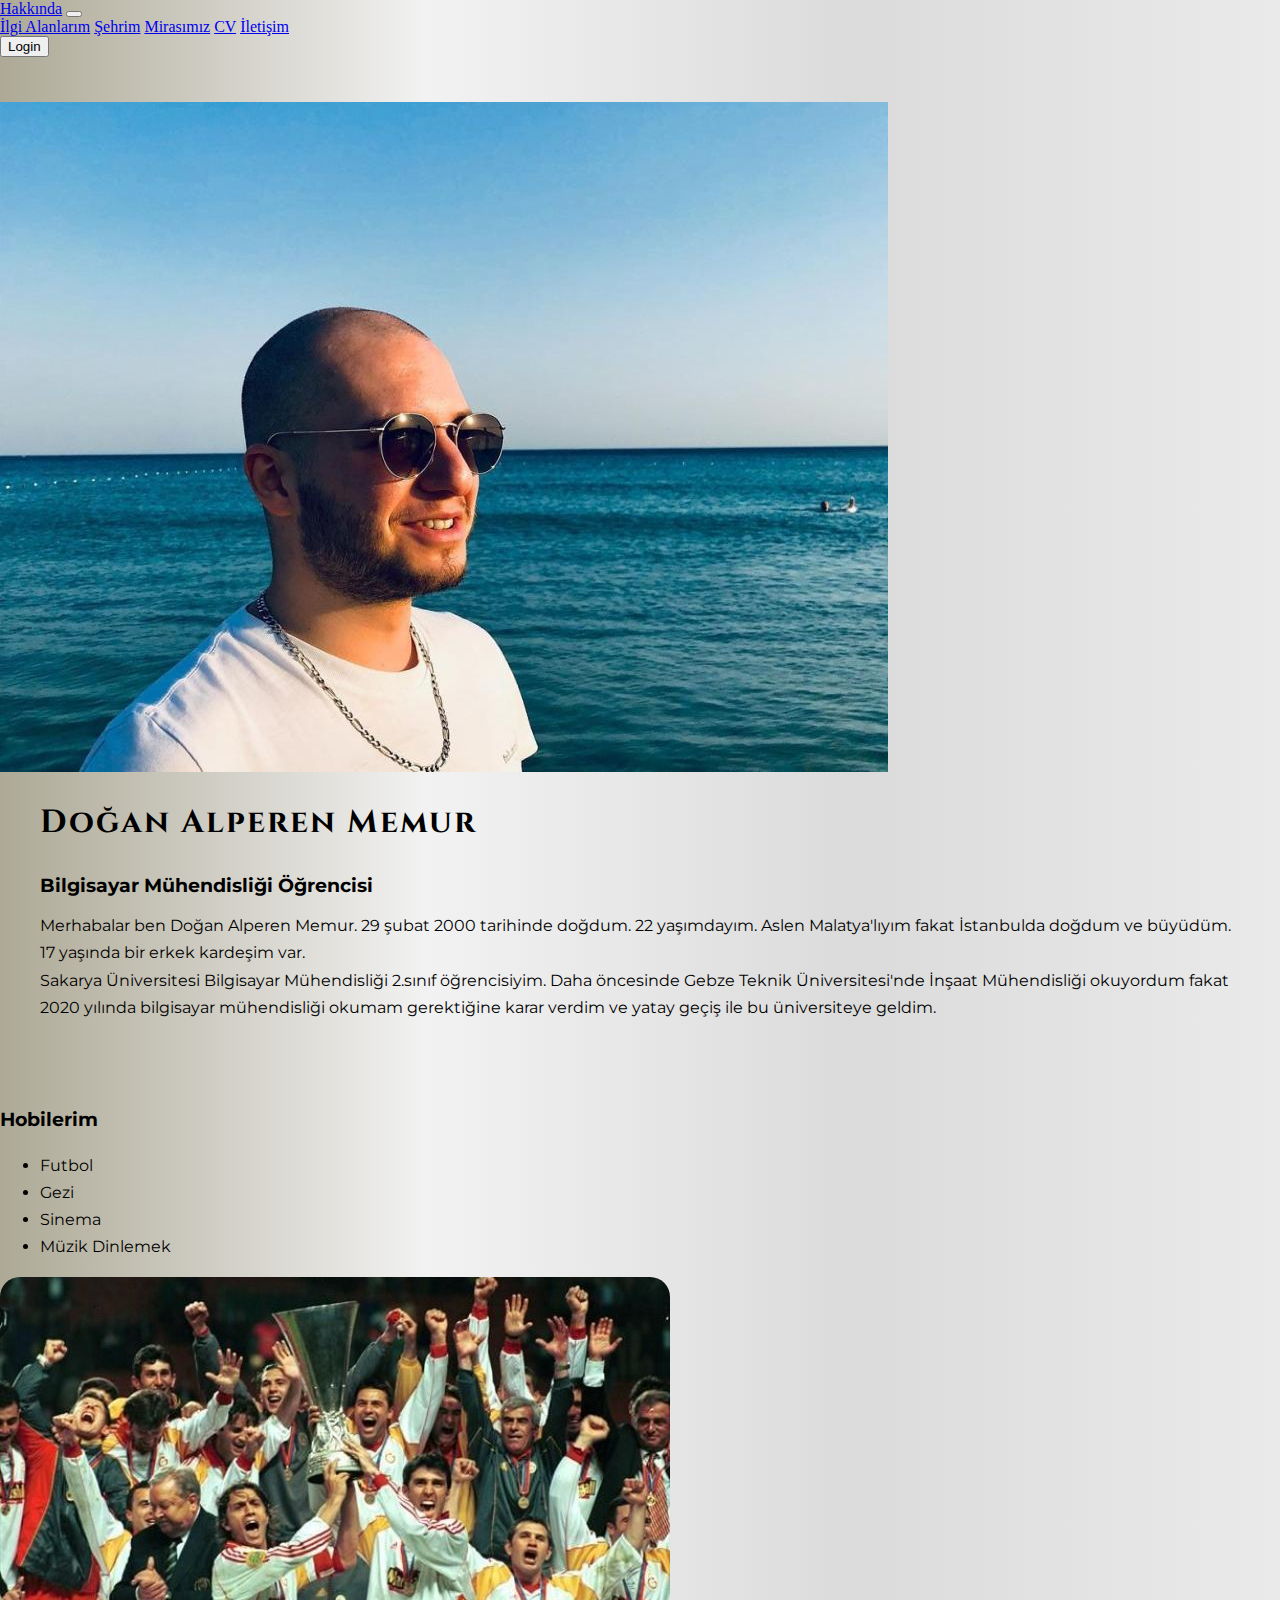
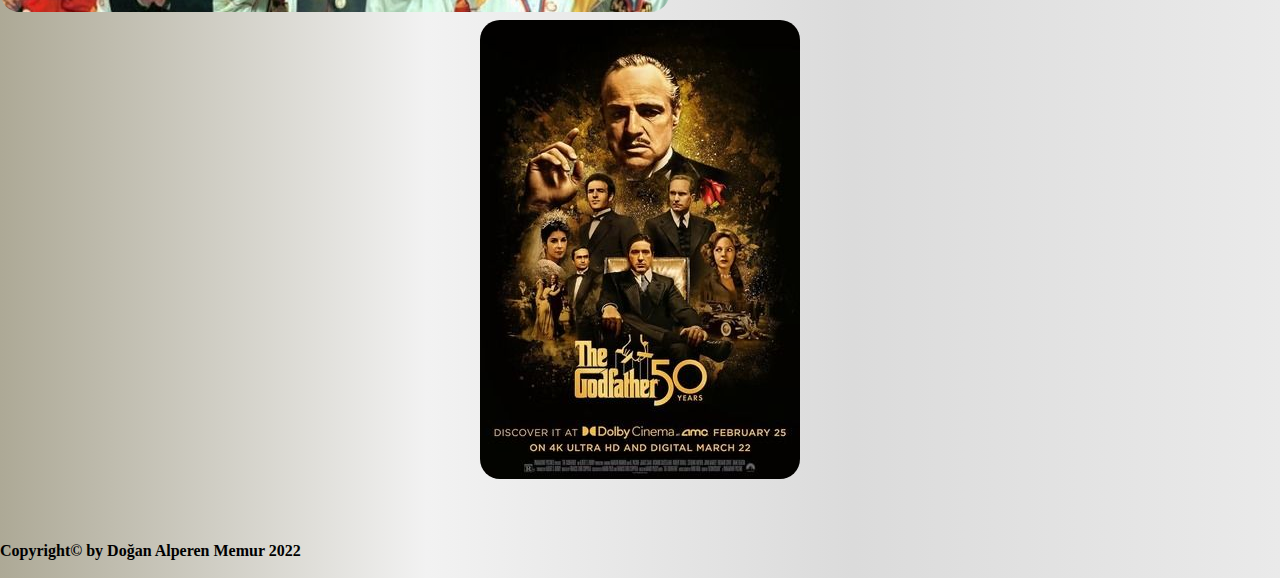
<file: index.html>
<!DOCTYPE html>
<html lang="en">

<head>
    <meta charset="UTF-8">
    <meta http-equiv="X-UA-Compatible" content="IE=edge">
    <meta name="viewport" content="width=device-width, initial-scale=1.0">
    <title>Hakkında</title>
    <!-- Bootstrap bağlantısı -->
    <link href="https://cdn.jsdelivr.net/npm/bootstrap@5.0.2/dist/css/bootstrap.min.css" rel="stylesheet"
        integrity="sha384-EVSTQN3/azprG1Anm3QDgpJLIm9Nao0Yz1ztcQTwFspd3yD65VohhpuuCOmLASjC" crossorigin="anonymous">
    <script src="https://cdn.jsdelivr.net/npm/bootstrap@5.0.2/dist/js/bootstrap.bundle.min.js"
        integrity="sha384-MrcW6ZMFYlzcLA8Nl+NtUVF0sA7MsXsP1UyJoMp4YLEuNSfAP+JcXn/tWtIaxVXM"
        crossorigin="anonymous" defer></script>
    <!-- CSS dosya bağlantısı -->
    <link rel="stylesheet" href="./style.css">

</head>

<!-- Sayfanin görünen kısmı body kısmıdır. Style tag ile inline CSS özelliğini kullandım -->
<body style="background: linear-gradient(to right, #ada996, #f2f2f2, #dbdbdb, #eaeaea);  color:black;">

    <!-- Navigasyon barı Bootstrap kütüphanesinden kullandım -->
    <nav class="navbar navbar-expand-lg navbar-light bg-light">
        <div class="container-fluid">
            <a class="navbar-brand" href="./index.html">Hakkında</a>
            <button class="navbar-toggler" type="button" data-bs-toggle="collapse" data-bs-target="#navbarNavAltMarkup"
                aria-controls="navbarNavAltMarkup" aria-expanded="false" aria-label="Toggle navigation">
                <span class="navbar-toggler-icon"></span>
            </button>
            <div class="collapse navbar-collapse" id="navbarNavAltMarkup">
                <div class="navbar-nav">
                    <a class="nav-link" aria-current="page" href="./ilgialanlarım.html">İlgi Alanlarım</a>
                    <a class="nav-link" href="./sehrim.html">Şehrim</a>
                    <a class="nav-link" href="./mirasımız.html">Mirasımız</a>
                    <a class="nav-link" href="./cv.html">CV</a>
                    <a class="nav-link" href="./iletisim.php">İletişim</a>
                </div>
            </div>
            
            <a href="./login.php"><button class="btn btn-outline-dark" type="submit">Login</button></a>
        </div>
    </nav>

    <!-- Main Tagini her sayfanın içeriğini oluşturerken kullandım. -->
    <!-- Düzenli durması için bootstrap grid systemini kullandım -->
    <!-- Containeri en üst bölümü ayırdım. Diğer sistemleri satır(row) ve sütun(column) olarak belirttim -->
    <!-- Responsive design elde etmek için bazı columnları small(sm) ve medium(md) large(lg) olarak özelleştirdim. -->
    <main class="container aaa" id="index">
        
        <div class="row anasayfa">
            <div class="col-md-4 col-sm-6">
                <!-- Bazı imglarda bootstrap classları kullandım  -->
                <img class="img-thumbnail rounded avatar" src="./Medya/Avatar1.jpg" alt="Avatar">
            </div>
            <div class="col-md-8 col-sm-6 anasayfa__giris">
                <h1>Doğan Alperen Memur</h1>
                <h3>Bilgisayar Mühendisliği Öğrencisi</h3>
                <p>Merhabalar ben Doğan Alperen Memur. 29 şubat 2000 tarihinde doğdum. 22 yaşımdayım. Aslen
                    Malatya'lıyım fakat İstanbulda doğdum ve büyüdüm. 17 yaşında bir erkek kardeşim var.
                </p>
                <p>Sakarya Üniversitesi Bilgisayar Mühendisliği 2.sınıf öğrencisiyim. Daha öncesinde Gebze Teknik
                    Üniversitesi'nde İnşaat Mühendisliği okuyordum fakat 2020 yılında bilgisayar mühendisliği okumam
                    gerektiğine karar verdim ve yatay geçiş ile bu üniversiteye geldim. </p>
            </div>
        </div>

        <div class="row hobi">
            <div class="col hobi__hakkinda">
                <h3>Hobilerim</h3>
                <ul>
                    <li>Futbol</li>
                    <li>Gezi</li>
                    <li>Sinema</li>
                    <li>Müzik Dinlemek</li>
                </ul>
                <img class="img-fluid" src="./Medya/Futbol.jpg" alt="Futbol">
            </div>
            <div class="col hobi__image">
                <img class="img-fluid" src="./Medya/Sinema.jpg" alt="Sinema">

            </div>


        </div>


    </main>

    <!-- Footer -->
    <footer class="bg-light text-center ">
        <p>Copyright© by Doğan Alperen Memur 2022</p>
    </footer>

</body>

</html>
</file>
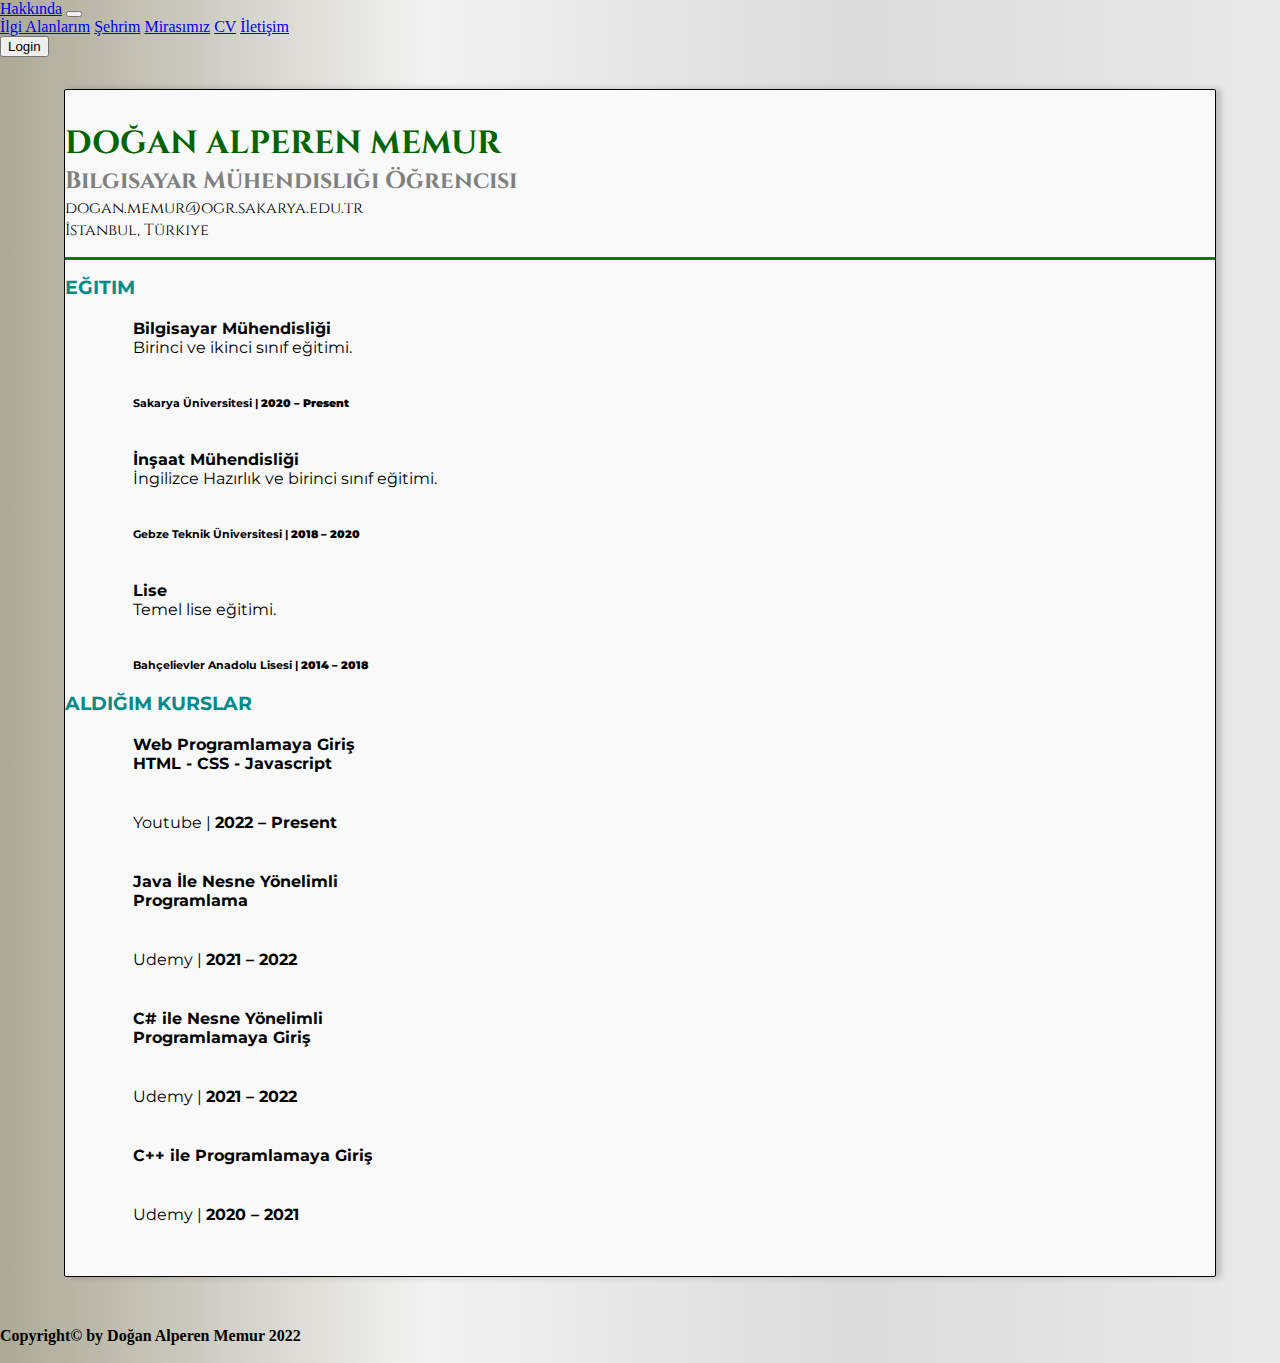
<file: cv.html>
<!DOCTYPE html>
<html lang="en">

<head>
    <meta charset="UTF-8">
    <meta http-equiv="X-UA-Compatible" content="IE=edge">
    <meta name="viewport" content="width=device-width, initial-scale=1.0">
    <title>CV</title>

    <!-- Font u  Google Fonts dan ekliyorum-->
    <!-- NORMALDE FONT CSS DOSYASINDA VAR BURADA DA EKLEMEK İSTEDİM NASIL ÇALIŞTIĞINI GÖRMEK İÇİN  -->
    <link rel="preconnect" href="https://fonts.googleapis.com">
    <link rel="preconnect" href="https://fonts.gstatic.com" crossorigin>
    <link href="https://fonts.googleapis.com/css2?family=Montserrat:wght@400;600;700;800&display=swap" rel="stylesheet">

    <!--Bootstrap 5 -->
    <link href="https://cdn.jsdelivr.net/npm/bootstrap@5.0.2/dist/css/bootstrap.min.css" rel="stylesheet"
        integrity="sha384-EVSTQN3/azprG1Anm3QDgpJLIm9Nao0Yz1ztcQTwFspd3yD65VohhpuuCOmLASjC" crossorigin="anonymous">
    <script src="https://cdn.jsdelivr.net/npm/bootstrap@5.0.2/dist/js/bootstrap.bundle.min.js"
        integrity="sha384-MrcW6ZMFYlzcLA8Nl+NtUVF0sA7MsXsP1UyJoMp4YLEuNSfAP+JcXn/tWtIaxVXM"
        crossorigin="anonymous" defer></script>

    <link rel="stylesheet" href="./style.css">
</head>

<body style="background: linear-gradient(to right, #ada996, #f2f2f2, #dbdbdb, #eaeaea);">

    <!-- SEMANTIC TAG OLARAK KULLANDIKLARIM  -->
    <!-- NAV, MAIN, HEADER, SECTION, FOOTER  -->


    <!-- Navbar -->
    <nav class="navbar navbar-expand-lg navbar-light bg-light">
        <div class="container-fluid">
            <a class="navbar-brand" href="./index.html">Hakkında</a>
            <button class="navbar-toggler" type="button" data-bs-toggle="collapse" data-bs-target="#navbarNavAltMarkup"
                aria-controls="navbarNavAltMarkup" aria-expanded="false" aria-label="Toggle navigation">
                <span class="navbar-toggler-icon"></span>
            </button>
            <div class="collapse navbar-collapse" id="navbarNavAltMarkup">
                <div class="navbar-nav">
                    <a class="nav-link" aria-current="page" href="./ilgialanlarım.html">İlgi Alanlarım</a>
                    <a class="nav-link" href="./sehrim.html">Şehrim</a>
                    <a class="nav-link" href="./mirasımız.html">Mirasımız</a>
                    <a class="nav-link" href="./cv.html">CV</a>
                    <a class="nav-link" href="./iletisim.php">İletişim</a>
                </div>
            </div>

            <a href="./login.php"><button class="btn btn-outline-dark" type="submit">Login</button></a>
        </div>
    </nav>
    <!-- CV yi burada oluşturdum  -->
    <main class="cv">
        <!-- CV nin Baş Kısmı -->
        <header class="container">
            <div class="row">
                <div class="col-md-8 col-md">
                    <h1>Doğan Alperen MEMUR</h1>
                    <h2>Bilgisayar Mühendisliği Öğrencisi</h2>
                </div>
                <div class="col-md-4 col-md">
                    <p>dogan.memur@ogr.sakarya.edu.tr</p>
                    <p>İstanbul, Türkiye</p>
                </div>
            </div>
        </header>

        <!-- CV nin Eğitim bölümü -->
        <section class="container">
            <h3>Eğitim</h3>
            <div class="row">
                <div class="col-md-8 col-md">
                    <h4>Bilgisayar Mühendisliği</h4>
                    <p>Birinci ve ikinci sınıf eğitimi.</p>
                </div>
                <div class="col-md-4 col-md">
                    <h6>Sakarya Üniversitesi | <b>2020 – Present</b></h6>
                </div>
            </div>
            <div class="row">
                <div class="col-md-8 col-md">
                    <h4>İnşaat Mühendisliği</h4>
                    <p>İngilizce Hazırlık ve birinci sınıf eğitimi.</p>
                </div>
                <div class="col-md-4 col-md">
                    <h6>Gebze Teknik Üniversitesi | <b>2018 – 2020</b></h6>
                </div>
            </div>
            <div class="row">
                <div class="col-md-8 col-md">
                    <h4>Lise</h4>
                    <p>Temel lise eğitimi.</p>
                </div>
                <div class="col-md-4 col-md">
                    <h6>Bahçelievler Anadolu Lisesi | <b>2014 – 2018</b></h6>
                </div>
            </div>  
        </section>

        <!-- CV nin Kurs bölümü -->
        <section class="container">
            <h3>Aldığım kurslar</h3>
            <div class="row">
                <div class="col-md-8 col-md">
                    <h4>Web Programlamaya Giriş</h4>
                    <h4>HTML - CSS - Javascript</h4>
                </div>
                <div class="col-md-4 col-md">
                    <p>Youtube | <b>2022 – Present</b></p>
                </div>
            </div>

            <div class="row">
                <div class="col-md-8 col-md">
                    <h4>Java İle Nesne Yönelimli</h4>
                    <h4>Programlama</h4>

                </div>
                <div class="col-md-4 col-md">
                    <p>Udemy | <b>2021 – 2022</b></p>
                </div>
            </div>

            <div class="row">
                <div class="col-md-8 col-md">
                    <h4>C# ile Nesne Yönelimli</h4>
                    <h4>Programlamaya Giriş</h4>
                </div>
                <div class="col-md-4 col-md">
                    <p>Udemy | <b>2021 – 2022</b></p>
                </div>
            </div>

            <div class="row">
                <div class="col-md-8 col-md">
                    <h4>C++ ile Programlamaya Giriş</h4>
                </div>
                <div class="col-md-4 col-md">
                    <p>Udemy | <b>2020 – 2021</b></p>
                </div>
            </div>

        </section>
    </main>

    <!-- Footer -->
    <footer class="bg-light text-center ">
        <p>Copyright© by Doğan Alperen Memur 2022</p>
    </footer>


</body>

</html>
</file>
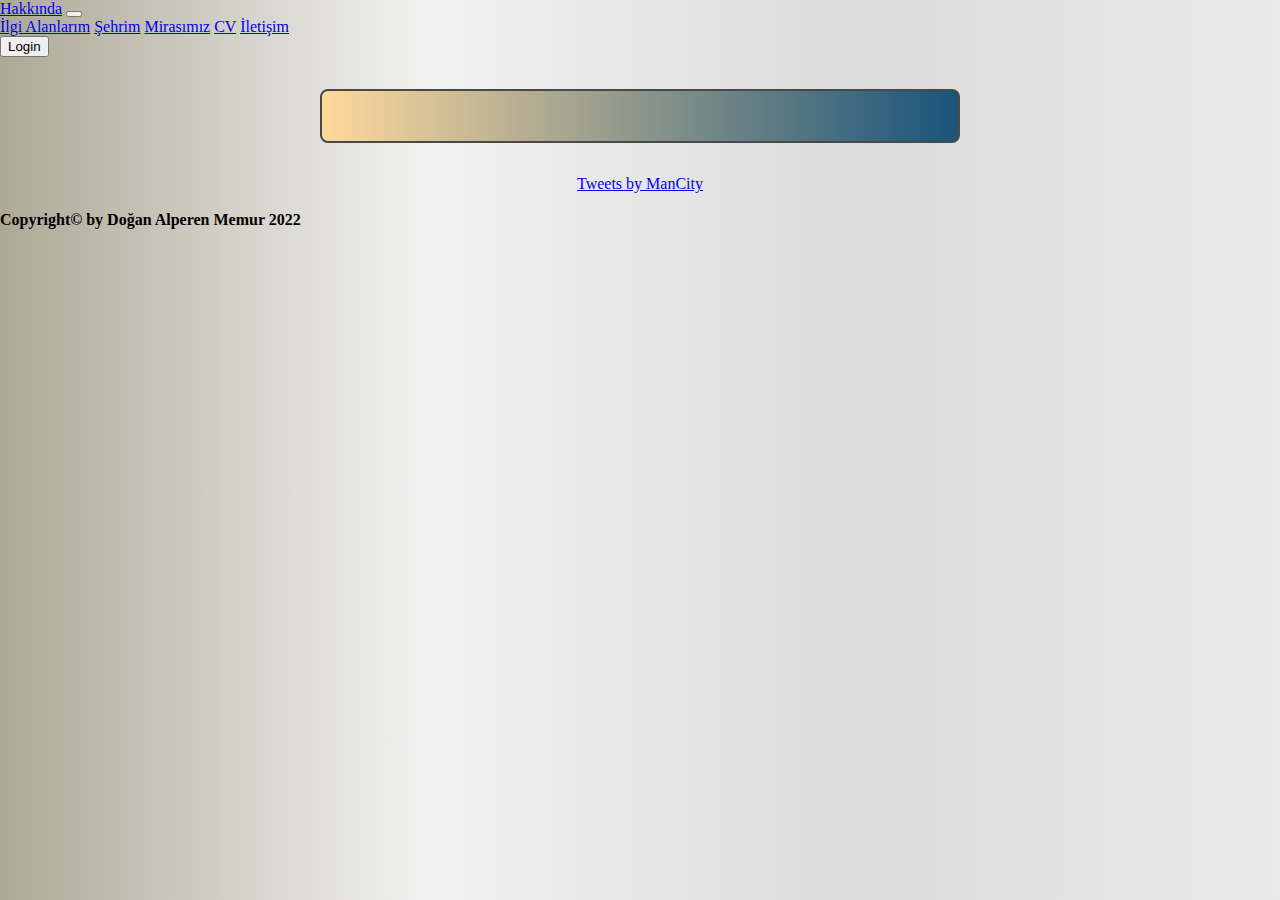
<file: ilgialanlarım.html>
<!DOCTYPE html>
<html lang="en">

<head>
    <meta charset="UTF-8">
    <meta http-equiv="X-UA-Compatible" content="IE=edge">
    <meta name="viewport" content="width=device-width, initial-scale=1.0">
    <title>İlgi Alanlarım</title>

    <link href="https://cdn.jsdelivr.net/npm/bootstrap@5.0.2/dist/css/bootstrap.min.css" rel="stylesheet"
        integrity="sha384-EVSTQN3/azprG1Anm3QDgpJLIm9Nao0Yz1ztcQTwFspd3yD65VohhpuuCOmLASjC" crossorigin="anonymous">
    <script src="https://cdn.jsdelivr.net/npm/bootstrap@5.0.2/dist/js/bootstrap.bundle.min.js"
        integrity="sha384-MrcW6ZMFYlzcLA8Nl+NtUVF0sA7MsXsP1UyJoMp4YLEuNSfAP+JcXn/tWtIaxVXM" crossorigin="anonymous"
        defer></script>

    <link rel="stylesheet" href="./style.css">

</head>

<body style="background: linear-gradient(to right, #ada996, #f2f2f2, #dbdbdb, #eaeaea);">

    <!-- Navbar -->
    <nav class="navbar navbar-expand-lg navbar-light bg-light">
        <div class="container-fluid">
            <a class="navbar-brand" href="./index.html">Hakkında</a>
            <button class="navbar-toggler" type="button" data-bs-toggle="collapse" data-bs-target="#navbarNavAltMarkup"
                aria-controls="navbarNavAltMarkup" aria-expanded="false" aria-label="Toggle navigation">
                <span class="navbar-toggler-icon"></span>
            </button>
            <div class="collapse navbar-collapse" id="navbarNavAltMarkup">
                <div class="navbar-nav">
                    <a class="nav-link" aria-current="page" href="./ilgialanlarım.html">İlgi Alanlarım</a>
                    <a class="nav-link" href="./sehrim.html">Şehrim</a>
                    <a class="nav-link" href="./mirasımız.html">Mirasımız</a>
                    <a class="nav-link" href="./cv.html">CV</a>
                    <a class="nav-link" href="./iletisim.php">İletişim</a>
                </div>
            </div>

            <a href="./login.php"><button class="btn btn-outline-dark" type="submit">Login</button></a>
        </div>
    </nav>

    <!-- Bu main classta öncelikle bootstrap düzenini kullanmak için container class ı atadım -->
    <!-- Ardından row(satır) ve col(sütun) olarak kutu modelini yerleştirdim -->
    <!-- Eğer en üst bölüt ü yani main i container sınıfı olarak vermeseydim, row ve column u kullanamzdım -->
    <main class="container">
        <!-- Hava durumu api ı için Kalıpı burada oluşturdum. API bağlantılarını aşağıda yaptım. -->
        <div class="row" id="hava__durumu">
            <div id="box">
                <h3 id="name"></h3>
                <h2 id="temp"></h2>
                <img id="icon">
                <p id="feelsLike"></p>
                <p id="humidity"></p>
                <p id="wind"></p>
            </div>
        </div>
        <div class="row">
            <!-- c3c5b80bc674b387a57b9126d83ed441 -->

            <!-- Footbal liglerini görüntülemek için APİ kullandım -->
            <!-- APİ sağlayıcısı bana template olarak düzen sunuyordu bende onu kullandım. -->
            <div class="col-xl col-xl-8" id="dashboard">
                <!-- DATA KEY kismi benim API sağlayan siteye kayıt olduktan sonra aldığım keydir. günlük 100 gösterim ile sınırlıdır. -->
                <div id="wg-api-football-standings" data-host="v3.football.api-sports.io" data-league="39" data-team=""
                    data-season="2021" data-key="021f4c507e1bdadb606da988af2f18ae" data-theme=""
                    data-show-errors="false" class="api_football_loader">
                </div>
                <!-- APİ bağlantısını bu scriptten yaptım -->
                <script type="module" src="https://widgets.api-sports.io/football/1.1.8/widget.js">
                </script>
            </div>

            <!-- Twitterdan sevdiğim takımın tweetline ını aldım -->
            <!-- Onlarda widget şekilde bana api hizmeti sundu -->
            <div class="col-xl col-xl-4" id="timeline">
                <!-- href Manchester City takımının source kodu -->
                <a class="twitter-timeline" href="https://twitter.com/ManCity?ref_src=twsrc%5Etfw" data-width="500"
                    data-height="600">Tweets by ManCity</a>
                <script async src="https://platform.twitter.com/widgets.js" charset="utf-8"></script>
            </div>
        </div>
    </main>

    <!-- Footer -->
    <footer class="bg-light text-center ">
        <p>Copyright© by Doğan Alperen Memur 2022</p>
    </footer>


    <script>
        // DOM 
        // Burada Yukarıda Yazdığım havadurumu Şablonun elemanlarına erişim sağlıyorum.
        // hepsine Id ataması yaptığımdan getElementById ile erişimimi variable ile kısaltma yapıyorum(Pratik olsun diye)
        const content = document.getElementById("hava__durumu");
        const box = document.getElementById("box");
        const name = document.getElementById("name");
        const temp = document.getElementById("temp");
        const icon = document.getElementById("icon");
        const feelsLike = document.getElementById("feelsLike");
        const humidity = document.getElementById("humidity");
        const wind = document.getElementById("wind");

        /*Default Location
        Burada yaptığım asyn fonksiyonu default olarak İstanbul verisi ile besliyorum.
        */
        weather('Istanbul');

        /* OpenWeatherMap Api
        kullandım. Bu siteye kayıt olduktan sonra bana verdikleri 
        API access keyi "appid= "olan yere yazdım
        */

        // Async fonksiyon diğer fonksiyonlardan farklı olarak Web Browserların Veri çekmesini beklerken fonksiyonu
        // arkaplanda veri gelene kadar bekletebilmeme yardımcı oluyor.

        async function weather(getWeather) {
            // fetch 
            //Veriyi çekiyorum
            const response = await fetch('https://api.openweathermap.org/data/2.5/weather?q=' + getWeather + '&units=metric&appid=10354683e2e4f6ac503236b20b4719e9');
            // Javascript ile rahat işlem yapabilmek için Veriyi JSON formatına dönüştüroyum.
            const data = await response.json();

            //Veri geldikten sonra ShowCase diye oluşturduğum dosyaya veri aktarıp orada manipüle ediyorum.
            showCase(data);
        }

        //Datayı burada manipule edip yaptığım şablonu burada dolduruyorum.
        function showCase(data) {

            //text context ile html taglerinin içini burdan dolduruyorum.

            // data.name ve data.sys.country benim api dan çektiğin json dosyasında istediğim veriler.
            name.textContent = data.name + " ," + data.sys.country;
            //hava durumu için istediğim veriyi data.main.temp ile çekiyorum sonra .00 (nokta) dan sonraki kısmı yuvarlıyorum.
            temp.textContent = Math.round(data.main.temp) + ' ℃';

            //Api ın sunduğu icon verisini variable a atıyorum.
            const iconUrl = 'https://openweathermap.org/img/wn/' + data.weather[0].icon + '@2x.png';
            // Üstteki variable ı img taginin source dosyasını aktarıyorum => <img src="...">
            icon.setAttribute('src', iconUrl);

            //hissedilen sicakligi data.main.feels_like api indan cekiyorum.
            feelsLike.textContent = "Hissedilen sıcaklık: " + Math.round(data.main.feels_like) + ' ℃';

            //nemi data.main.humidity ve data.wind.speed ise rüzgar olarak apidan çekiyorum.
            humidity.textContent = "Nem seviyesi: " + data.main.humidity + " %";
            wind.textContent = "Rüzgar hızı: " + data.wind.speed + " km/h";

            
            name.setAttribute("style", "font-family: 'Libre Baskerville', serif;");
            temp.setAttribute("style", "font-family: 'Libre Baskerville', serif;");
        }
    </script>

</body>

</html>
</file>
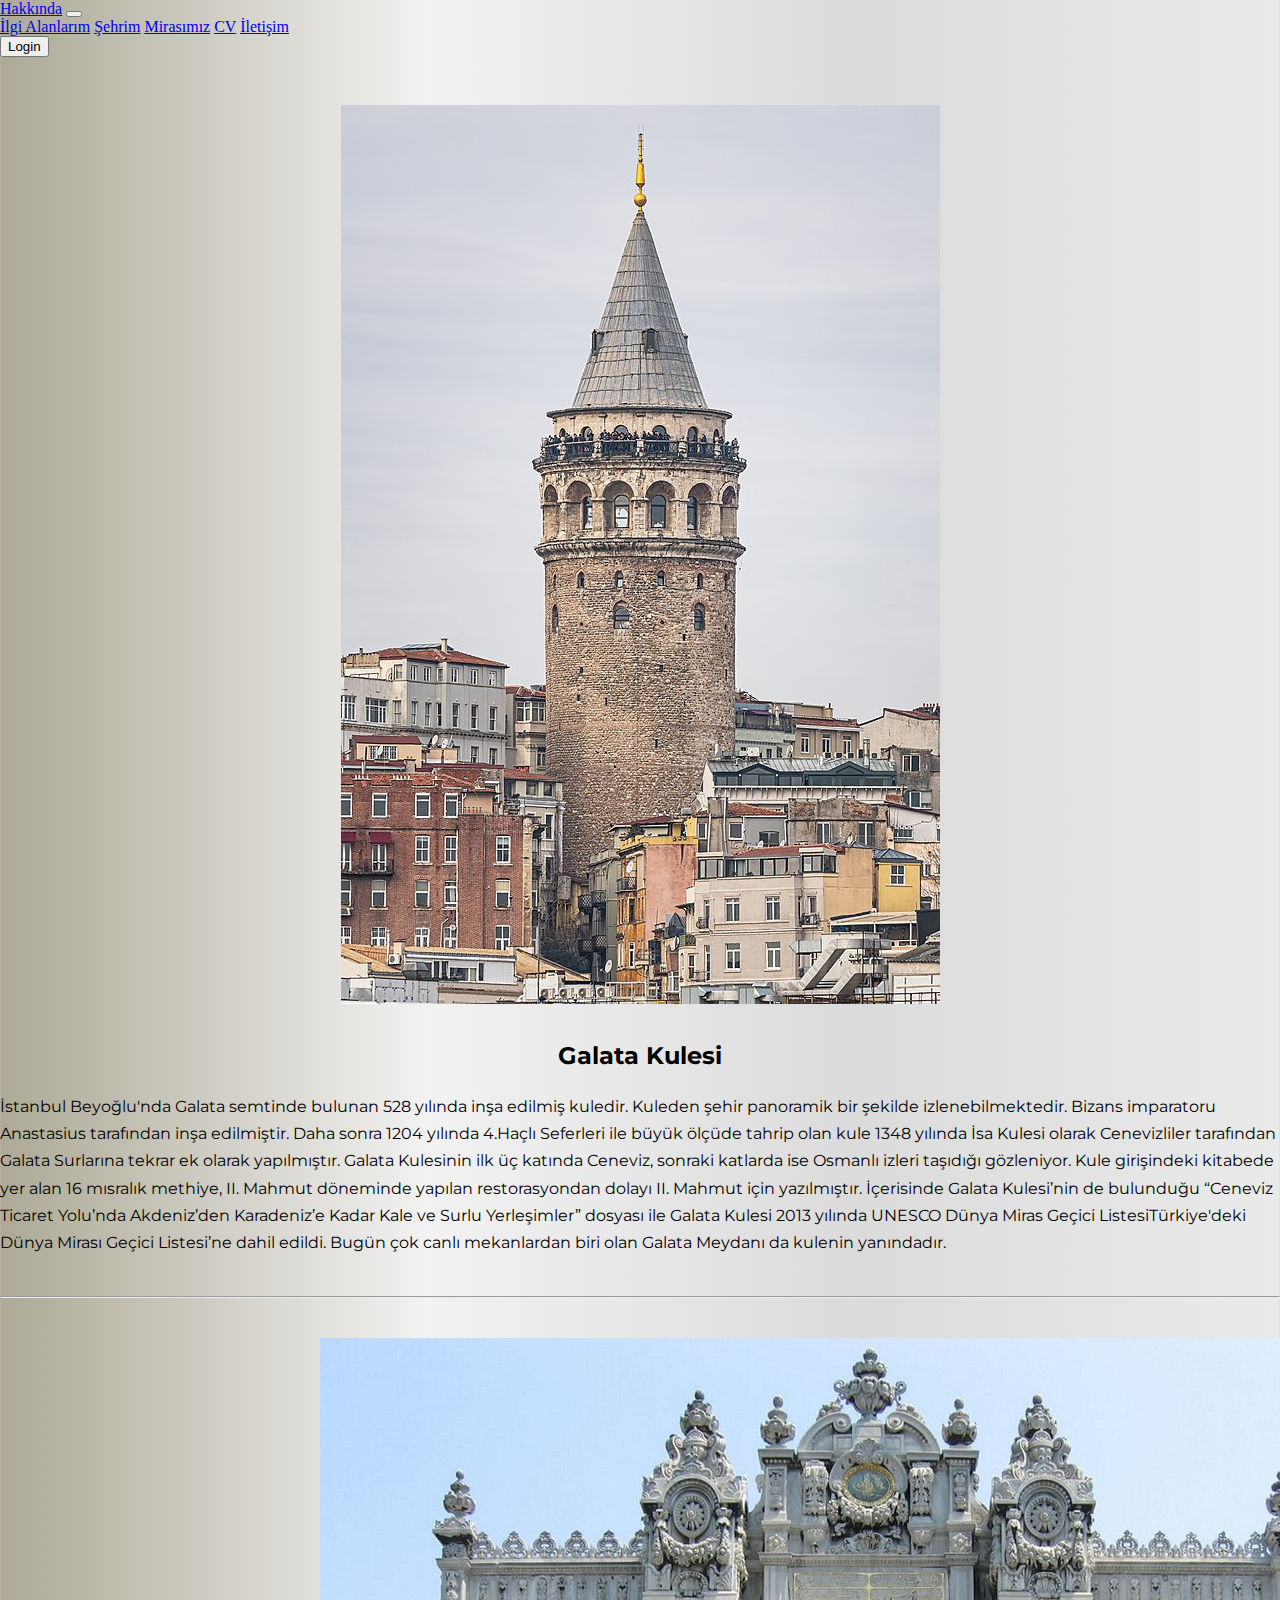
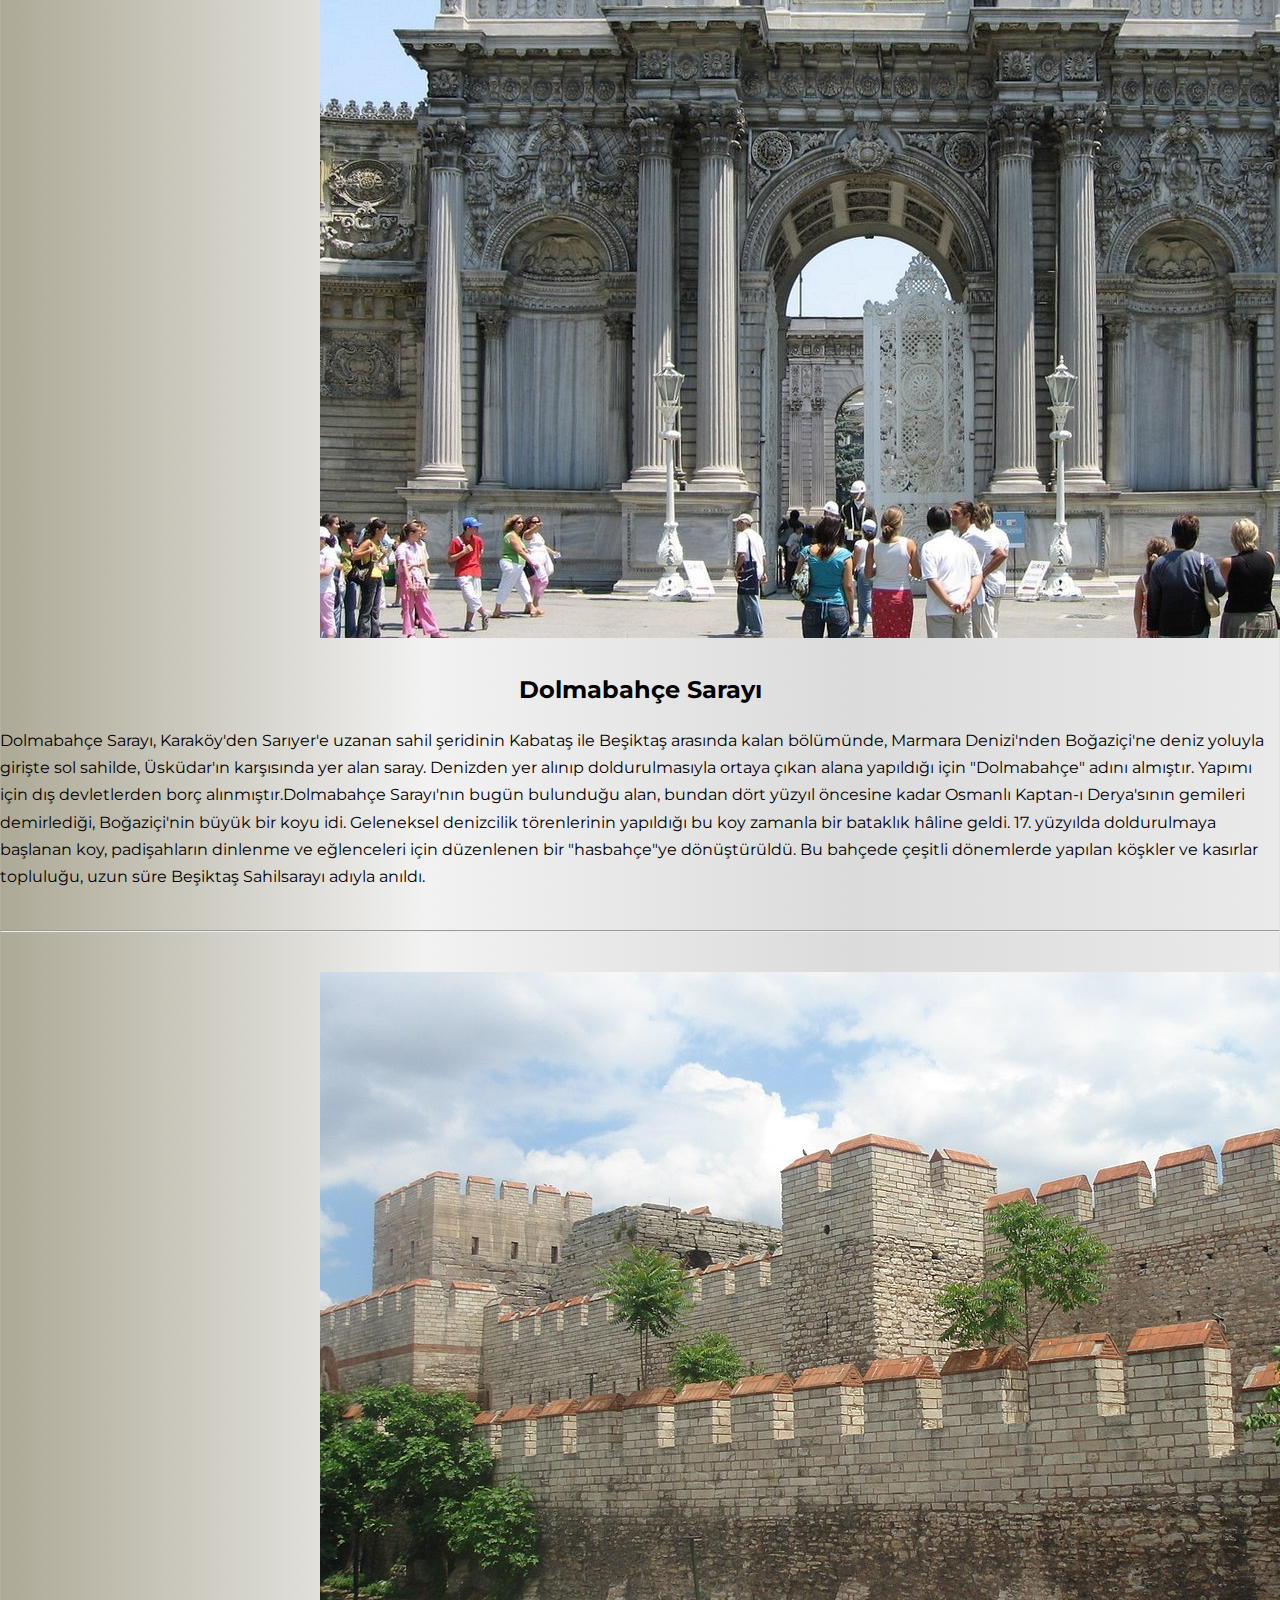
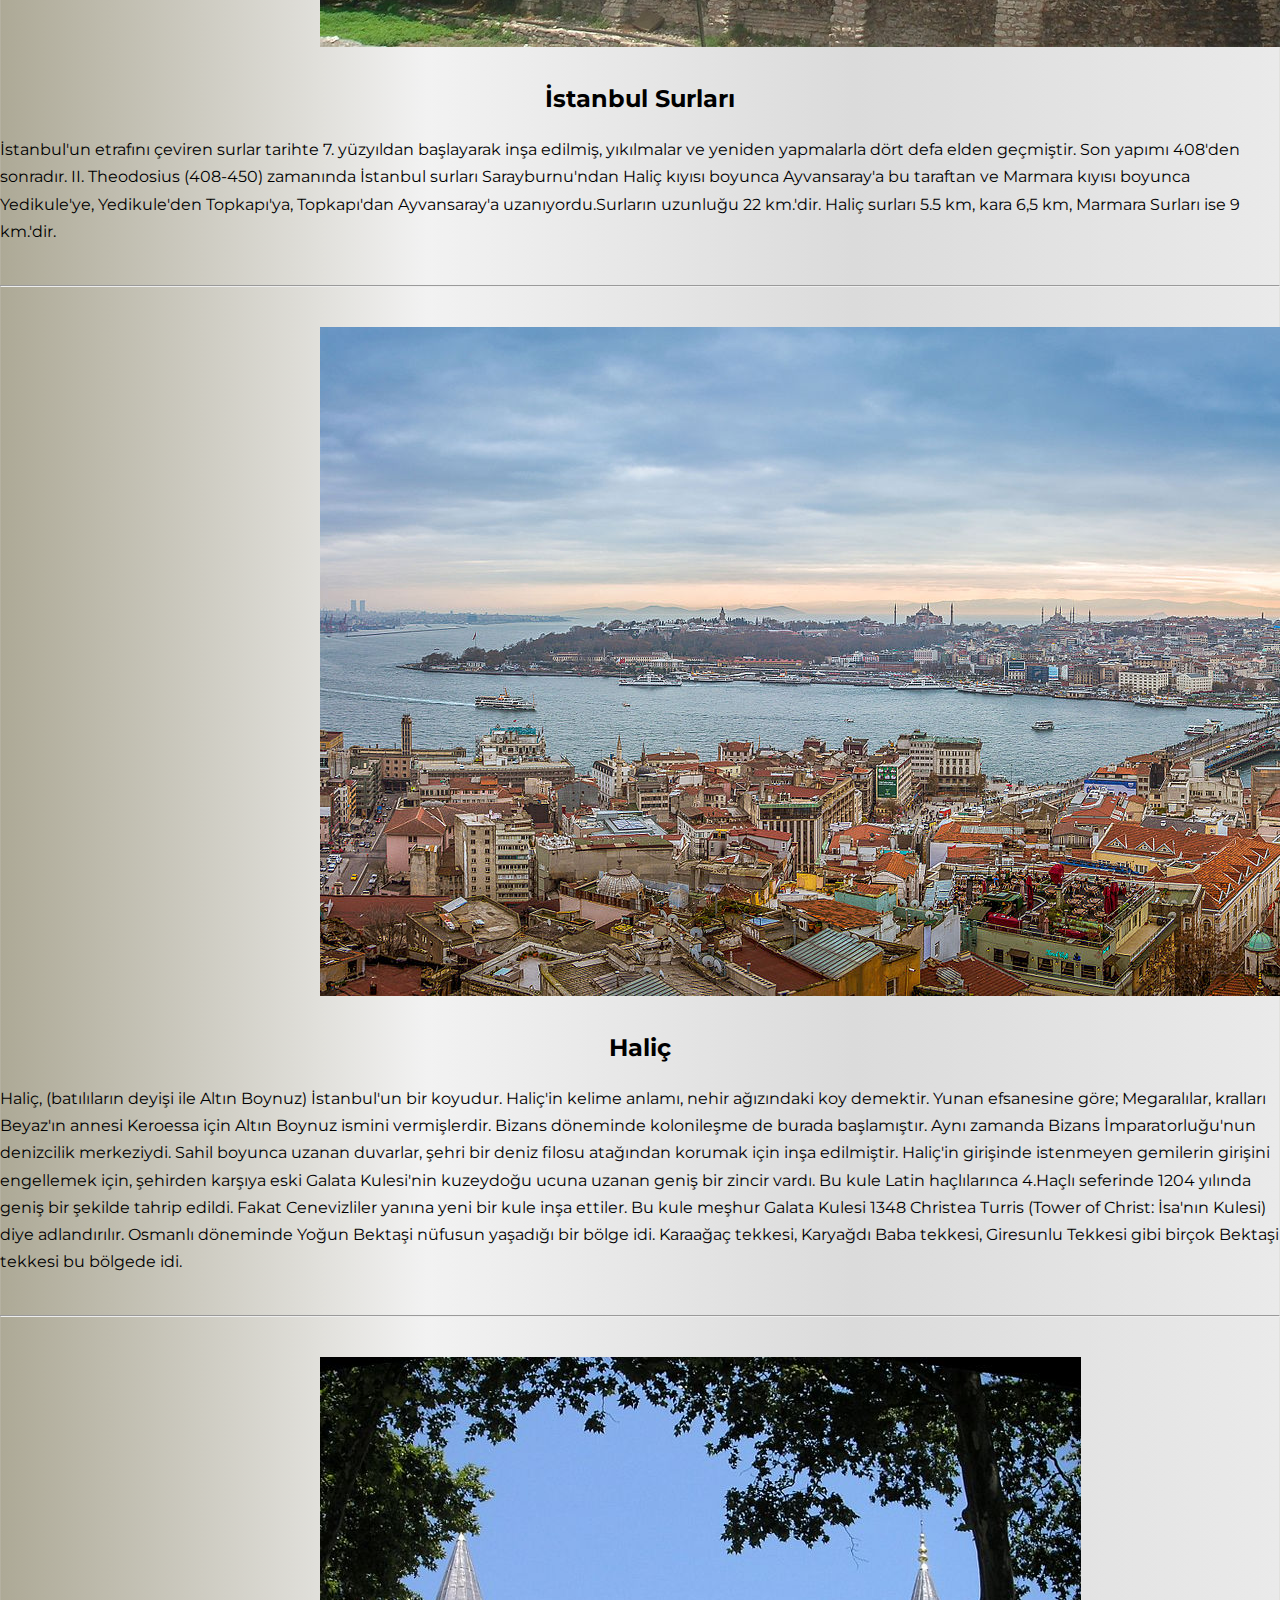
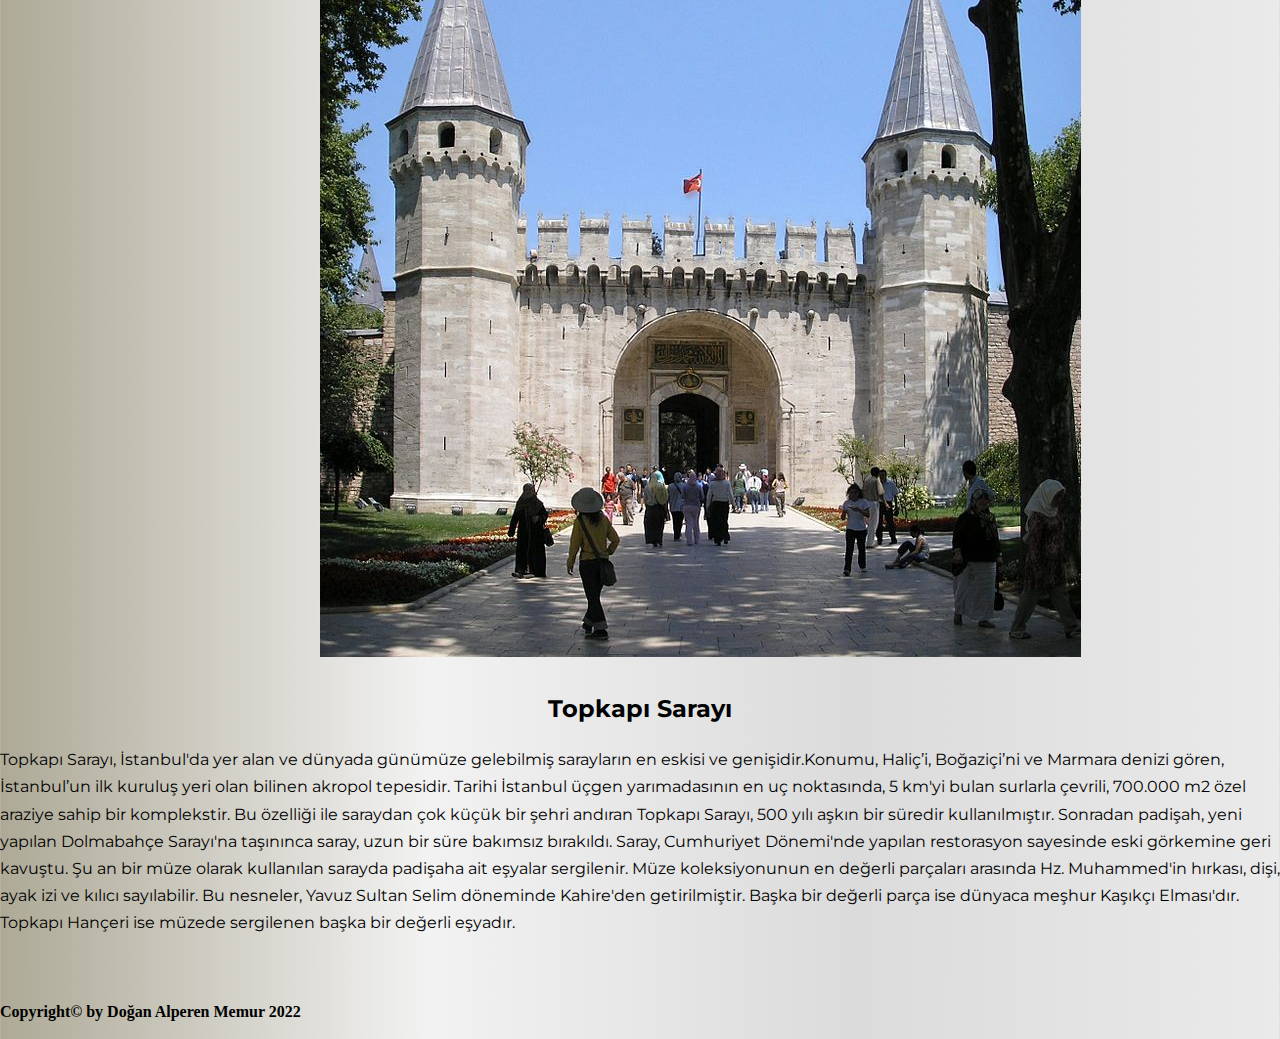
<file: mirasımız.html>
<!DOCTYPE html>
<html lang="en">

<head>
    <meta charset="UTF-8">
    <meta http-equiv="X-UA-Compatible" content="IE=edge">
    <meta name="viewport" content="width=device-width, initial-scale=1.0">
    <title>Mirasımız</title>

    <link href="https://cdn.jsdelivr.net/npm/bootstrap@5.0.2/dist/css/bootstrap.min.css" rel="stylesheet"
        integrity="sha384-EVSTQN3/azprG1Anm3QDgpJLIm9Nao0Yz1ztcQTwFspd3yD65VohhpuuCOmLASjC" crossorigin="anonymous">
    <script src="https://cdn.jsdelivr.net/npm/bootstrap@5.0.2/dist/js/bootstrap.bundle.min.js"
        integrity="sha384-MrcW6ZMFYlzcLA8Nl+NtUVF0sA7MsXsP1UyJoMp4YLEuNSfAP+JcXn/tWtIaxVXM"
        crossorigin="anonymous" defer></script>

    <link rel="stylesheet" href="./style.css">

</head>

<body style="background: linear-gradient(to right, #ada996, #f2f2f2, #dbdbdb, #eaeaea);">

    <!-- KULLANILAN SEMANTİC TAGLER  -->
    <!-- NAV, MAİN, SECTİON, FIGURE, FIGCAPTION ve FOOTER  -->


    <!-- Navbar -->
    <nav class="navbar navbar-expand-lg navbar-light bg-light">
        <div class="container-fluid">
            <a class="navbar-brand" href="./index.html">Hakkında</a>
            <button class="navbar-toggler" type="button" data-bs-toggle="collapse" data-bs-target="#navbarNavAltMarkup"
                aria-controls="navbarNavAltMarkup" aria-expanded="false" aria-label="Toggle navigation">
                <span class="navbar-toggler-icon"></span>
            </button>
            <div class="collapse navbar-collapse" id="navbarNavAltMarkup">
                <div class="navbar-nav">
                    <a class="nav-link" aria-current="page" href="./ilgialanlarım.html">İlgi Alanlarım</a>
                    <a class="nav-link" href="./sehrim.html">Şehrim</a>
                    <a class="nav-link" href="./mirasımız.html">Mirasımız</a>
                    <a class="nav-link" href="./cv.html">CV</a>
                    <a class="nav-link" href="./iletisim.php">İletişim</a>
                </div>
            </div>

            <a href="./login.php"><button class="btn btn-outline-dark" type="submit">Login</button></a>
        </div>
    </nav>

    <!-- Miras tag ini buradan açtım -->
    <div id="miras">
        <!-- Container yapısını sonradan ekledim çünkü default BOOTSTRAP containeriyla biraz oynamak istedim -->
        <main class="container">
            <!-- Galata Kulesi Bölümü  -->
            <!-- Semantic tag olarak section kullandım -->
            <section class="row mirasimiz">
                <!-- İMG leri figure  semantic taginin içinde kullandım. ve altlarına yazı olarak figcaption ekledim -->
                <figure>
                    <img class="d-block w-50" src="./Medya/Galata-Kulesi.jpg" alt="Galata Kulesi">
                    <figcaption>Galata Kulesi</figcaption>
                </figure>
                <p>
                    İstanbul Beyoğlu'nda Galata semtinde bulunan 528 yılında inşa edilmiş kuledir. Kuleden şehir
                    panoramik
                    bir şekilde izlenebilmektedir. Bizans imparatoru Anastasius tarafından inşa edilmiştir. Daha sonra
                    1204
                    yılında 4.Haçlı Seferleri ile büyük ölçüde tahrip olan kule 1348 yılında İsa Kulesi olarak
                    Cenevizliler
                    tarafından Galata Surlarına tekrar ek olarak yapılmıştır. Galata Kulesinin ilk üç katında Ceneviz,
                    sonraki katlarda ise Osmanlı izleri taşıdığı gözleniyor. Kule girişindeki kitabede yer alan 16
                    mısralık
                    methiye, II. Mahmut döneminde yapılan restorasyondan dolayı II. Mahmut için yazılmıştır. İçerisinde
                    Galata Kulesi’nin de bulunduğu “Ceneviz Ticaret Yolu’nda Akdeniz’den Karadeniz’e Kadar Kale ve Surlu
                    Yerleşimler” dosyası ile Galata Kulesi 2013 yılında UNESCO Dünya Miras Geçici ListesiTürkiye'deki
                    Dünya
                    Mirası Geçici Listesi’ne dahil edildi. Bugün çok canlı mekanlardan biri olan Galata Meydanı da
                    kulenin
                    yanındadır.
                </p>

            </section>



            <!-- Düz çizgiyi HR ile çizdim -->
            <hr>


            <!-- Dolmabahçe Sarayı Bölümü -->
            <section class="row mirasimiz">
                <figure>
                    <img class="d-block w-75" src="./Medya/Dolmabahce-Sarayı.jpg" alt="Dolmabahçe Sarayı">
                    <figcaption>Dolmabahçe Sarayı</figcaption>
                </figure>
                <p>
                    Dolmabahçe Sarayı, Karaköy'den Sarıyer'e uzanan sahil şeridinin Kabataş ile Beşiktaş arasında kalan
                    bölümünde, Marmara Denizi'nden Boğaziçi'ne deniz yoluyla girişte sol sahilde, Üsküdar'ın karşısında
                    yer
                    alan saray. Denizden yer alınıp doldurulmasıyla ortaya çıkan alana yapıldığı için "Dolmabahçe" adını
                    almıştır. Yapımı için dış devletlerden borç alınmıştır.Dolmabahçe Sarayı'nın bugün bulunduğu alan,
                    bundan dört yüzyıl öncesine kadar Osmanlı Kaptan-ı Derya'sının gemileri demirlediği, Boğaziçi'nin
                    büyük
                    bir koyu idi. Geleneksel denizcilik törenlerinin yapıldığı bu koy zamanla bir bataklık hâline geldi.
                    17.
                    yüzyılda doldurulmaya başlanan koy, padişahların dinlenme ve eğlenceleri için düzenlenen bir
                    "hasbahçe"ye dönüştürüldü. Bu bahçede çeşitli dönemlerde yapılan köşkler ve kasırlar topluluğu, uzun
                    süre Beşiktaş Sahilsarayı adıyla anıldı.
                </p>



            </section>
            <hr>
            <!-- İstanbul Surları Bölümü -->
            <section class="row mirasimiz">
                <figure>
                    <img class="d-block w-100" src="./Medya/İstanbul-Surları.JPG" alt="İstanbul Surları">
                    <figcaption>İstanbul Surları</figcaption>
                </figure>
                <p>
                    İstanbul'un etrafını çeviren surlar tarihte 7. yüzyıldan başlayarak inşa edilmiş, yıkılmalar ve
                    yeniden
                    yapmalarla dört defa elden geçmiştir. Son yapımı 408'den sonradır. II. Theodosius (408-450)
                    zamanında
                    İstanbul surları Sarayburnu'ndan Haliç kıyısı boyunca Ayvansaray'a bu taraftan ve Marmara kıyısı
                    boyunca
                    Yedikule'ye, Yedikule'den Topkapı'ya, Topkapı'dan Ayvansaray'a uzanıyordu.Surların uzunluğu 22
                    km.'dir.
                    Haliç surları 5.5 km, kara 6,5 km, Marmara Surları ise 9 km.'dir.
                </p>
            </section>
            <hr>
            <!-- Haliç Bölümü -->
            <section class="row mirasimiz">
                <figure>
                    <img class="d-block w-100" src="./Medya/Haliç.jpg" alt="Haliç">
                    <figcaption>Haliç</figcaption>
                </figure>
                <p>
                    Haliç, (batılıların deyişi ile Altın Boynuz) İstanbul'un bir koyudur. Haliç'in kelime anlamı, nehir
                    ağızındaki koy demektir. Yunan efsanesine göre; Megaralılar, kralları Beyaz'ın annesi Keroessa için
                    Altın Boynuz ismini vermişlerdir. Bizans döneminde kolonileşme de burada başlamıştır. Aynı zamanda
                    Bizans İmparatorluğu'nun denizcilik merkeziydi. Sahil boyunca uzanan duvarlar, şehri bir deniz
                    filosu
                    atağından korumak için inşa edilmiştir. Haliç'in girişinde istenmeyen gemilerin girişini engellemek
                    için, şehirden karşıya eski Galata Kulesi'nin kuzeydoğu ucuna uzanan geniş bir zincir vardı. Bu kule
                    Latin haçlılarınca 4.Haçlı seferinde 1204 yılında geniş bir şekilde tahrip edildi. Fakat
                    Cenevizliler
                    yanına yeni bir kule inşa ettiler. Bu kule meşhur Galata Kulesi 1348 Christea Turris (Tower of
                    Christ:
                    İsa'nın Kulesi) diye adlandırılır. Osmanlı döneminde Yoğun Bektaşi nüfusun yaşadığı bir bölge idi.
                    Karaağaç tekkesi, Karyağdı Baba tekkesi, Giresunlu Tekkesi gibi birçok Bektaşi tekkesi bu bölgede
                    idi.
                </p>



            </section>
            <hr>
            <!-- Topkapı Sarayı Bölümü -->
            <section class="row mirasimiz">
                <figure>
                    <img class="d-block w-75" src="./Medya/Topkapı-Sarayı.jpg" alt="Topkapı Sarayı">
                    <figcaption>Topkapı Sarayı</figcaption>
                </figure>
                <p>
                    Topkapı Sarayı, İstanbul'da yer alan ve dünyada günümüze gelebilmiş sarayların en eskisi ve
                    genişidir.Konumu, Haliç’i, Boğaziçi’ni ve Marmara denizi gören, İstanbul’un ilk kuruluş yeri olan
                    bilinen akropol tepesidir. Tarihi İstanbul üçgen yarımadasının en uç noktasında, 5 km'yi bulan
                    surlarla
                    çevrili, 700.000 m2 özel araziye sahip bir komplekstir. Bu özelliği ile saraydan çok küçük bir şehri
                    andıran Topkapı Sarayı, 500 yılı aşkın bir süredir kullanılmıştır. Sonradan padişah, yeni yapılan
                    Dolmabahçe Sarayı'na taşınınca saray, uzun bir süre bakımsız bırakıldı. Saray, Cumhuriyet Dönemi'nde
                    yapılan restorasyon sayesinde eski görkemine geri kavuştu. Şu an bir müze olarak kullanılan sarayda
                    padişaha ait eşyalar sergilenir. Müze koleksiyonunun en değerli parçaları arasında Hz. Muhammed'in
                    hırkası, dişi, ayak izi ve kılıcı sayılabilir. Bu nesneler, Yavuz Sultan Selim döneminde Kahire'den
                    getirilmiştir. Başka bir değerli parça ise dünyaca meşhur Kaşıkçı Elması'dır. Topkapı Hançeri ise
                    müzede
                    sergilenen başka bir değerli eşyadır.
                </p>


            </section>
        </main>

    </div>

    <!-- Footer -->
    <footer class="bg-light text-center ">
        <p>Copyright© by Doğan Alperen Memur 2022</p>
    </footer>

</body>

</html>
</file>
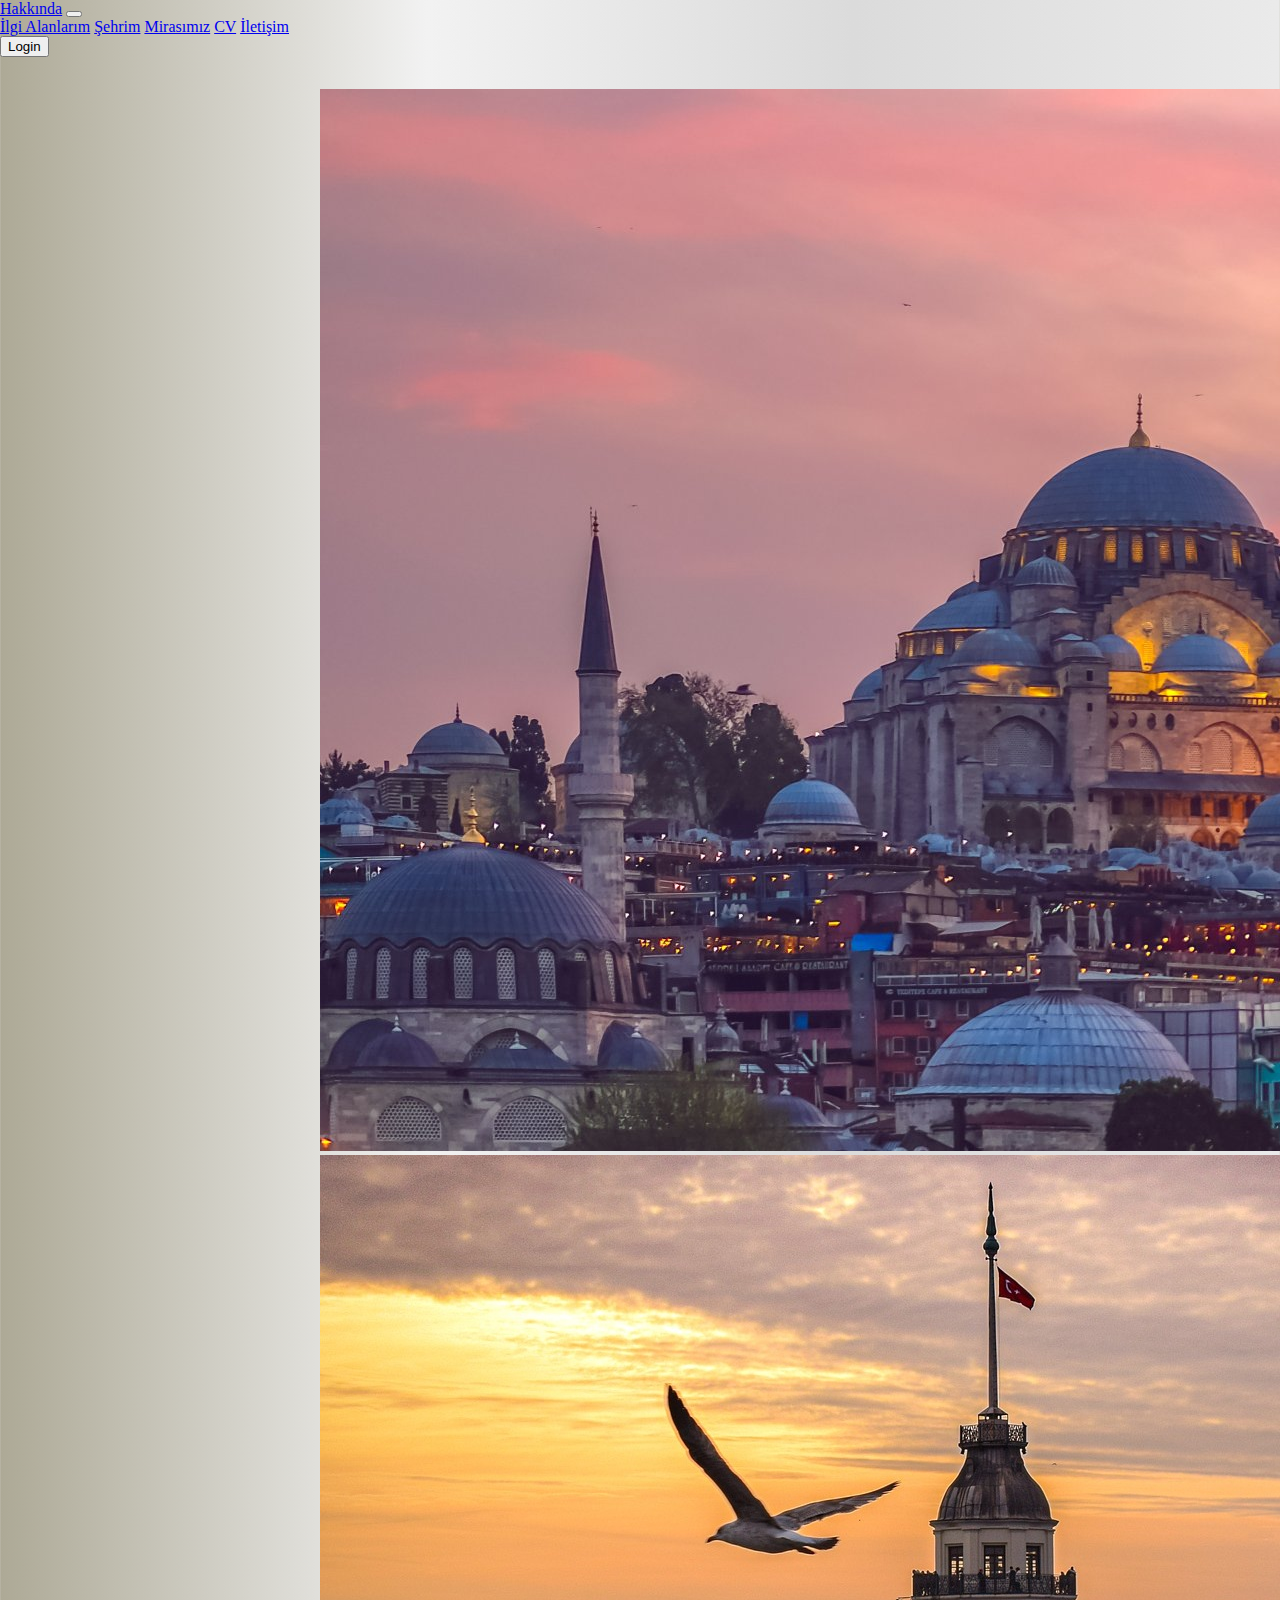
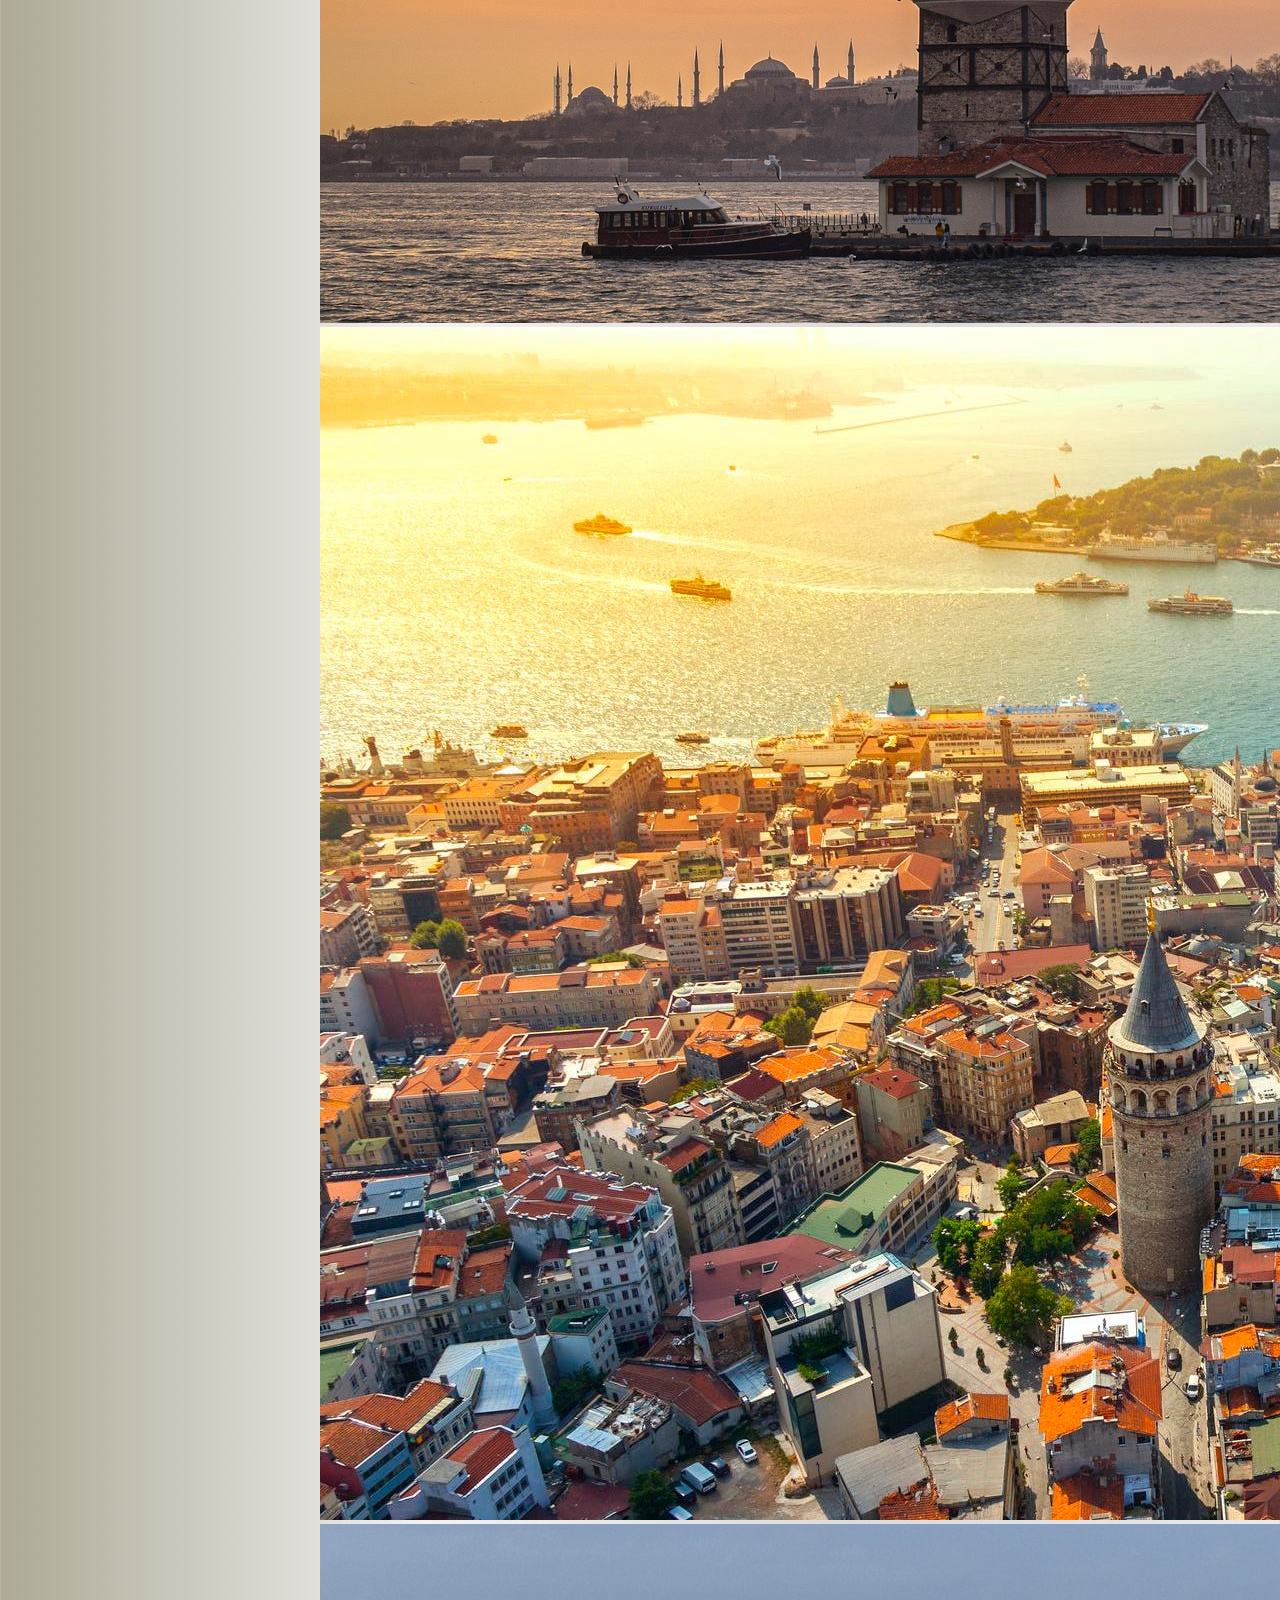
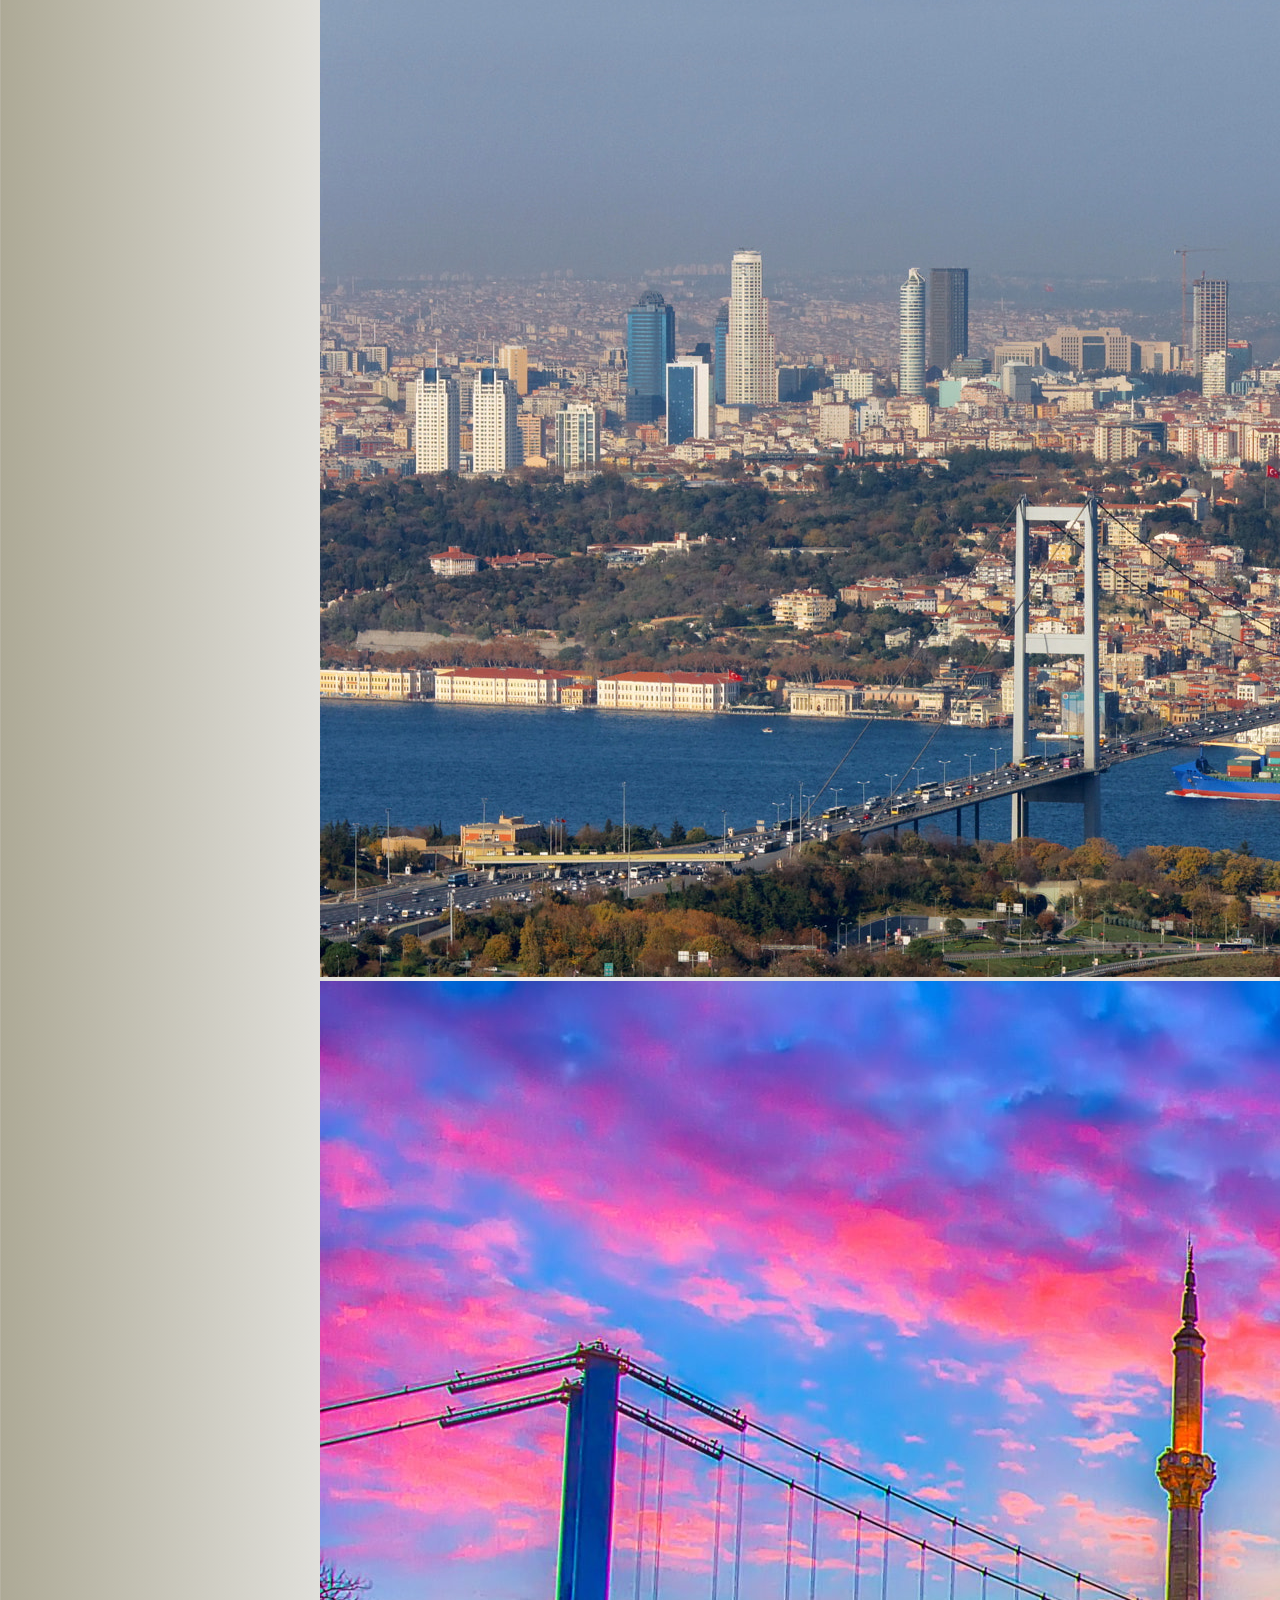
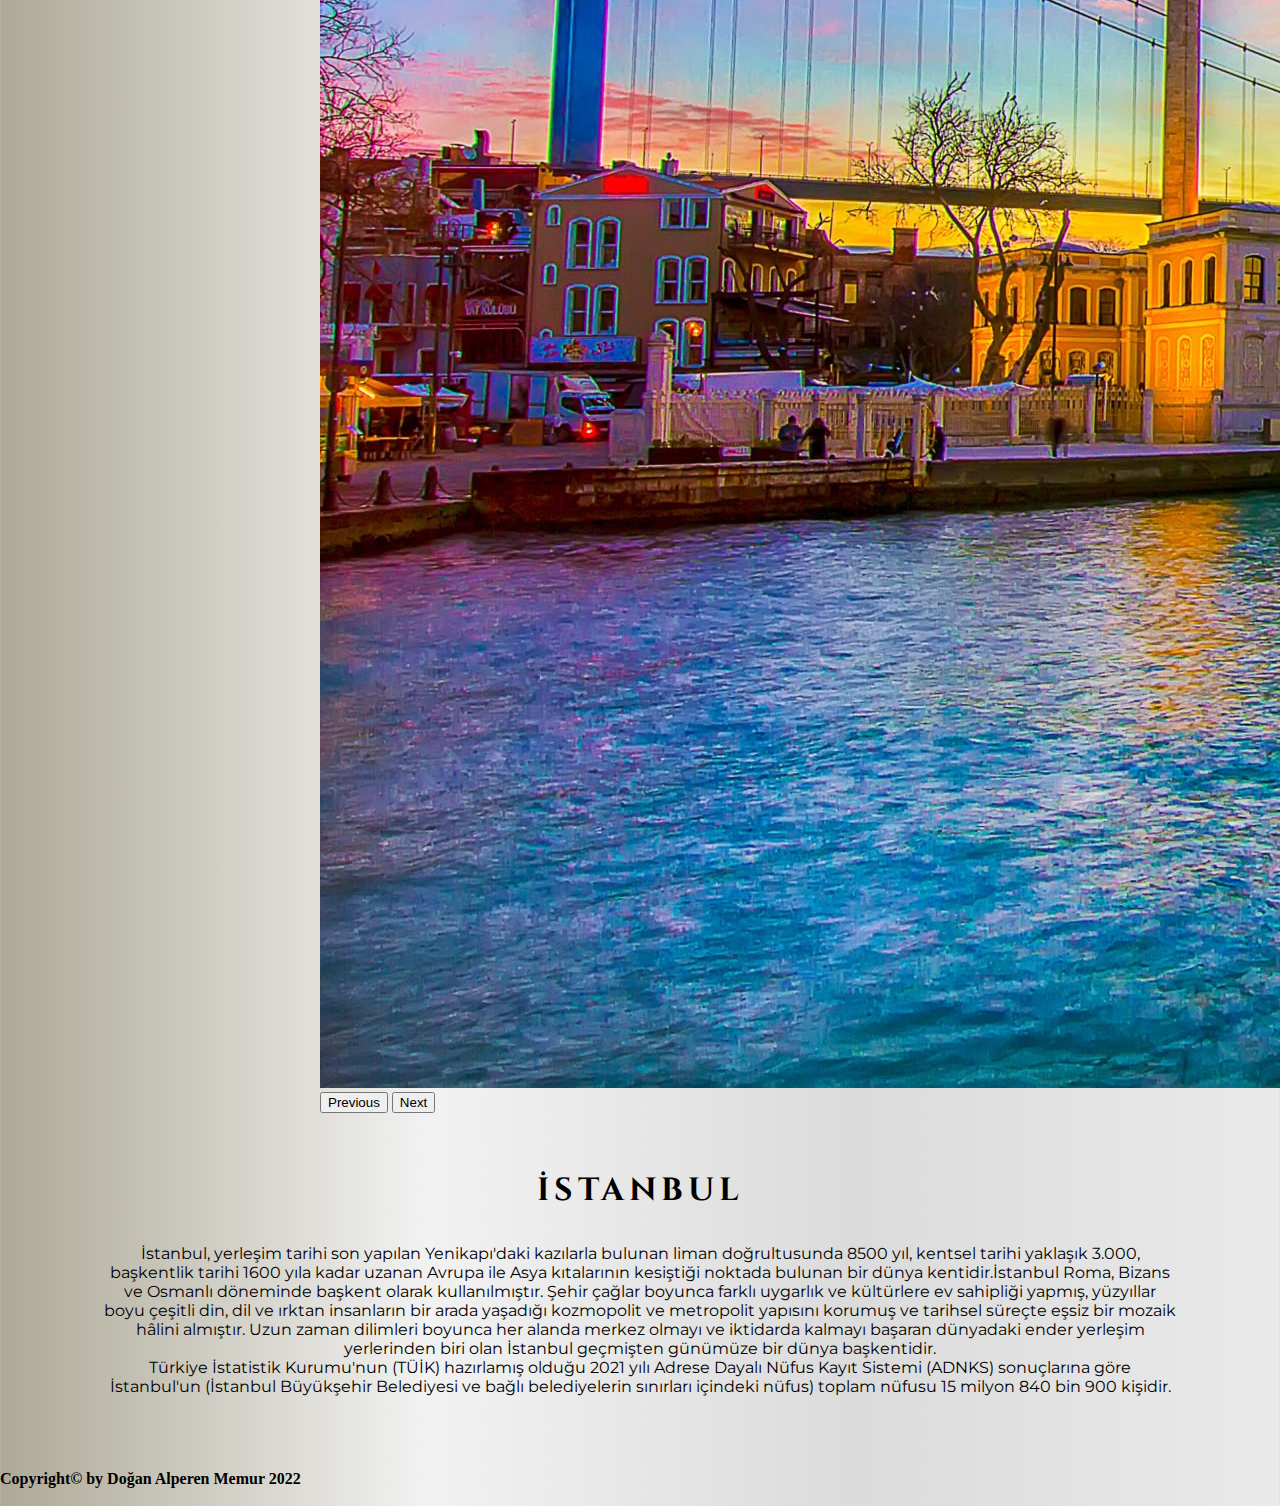
<file: sehrim.html>
<!DOCTYPE html>
<html lang="en">

<head>
    <meta charset="UTF-8">
    <meta http-equiv="X-UA-Compatible" content="IE=edge">
    <meta name="viewport" content="width=device-width, initial-scale=1.0">
    <title>Şehrim</title>

    <link href="https://cdn.jsdelivr.net/npm/bootstrap@5.0.2/dist/css/bootstrap.min.css" rel="stylesheet"
        integrity="sha384-EVSTQN3/azprG1Anm3QDgpJLIm9Nao0Yz1ztcQTwFspd3yD65VohhpuuCOmLASjC" crossorigin="anonymous">
    <script src="https://cdn.jsdelivr.net/npm/bootstrap@5.0.2/dist/js/bootstrap.bundle.min.js"
        integrity="sha384-MrcW6ZMFYlzcLA8Nl+NtUVF0sA7MsXsP1UyJoMp4YLEuNSfAP+JcXn/tWtIaxVXM"
        crossorigin="anonymous"></script>
    <link rel="stylesheet" href="./style.css">
</head>

<body style="background: linear-gradient(to right, #ada996, #f2f2f2, #dbdbdb, #eaeaea);">

    <!-- Navbar -->
    <nav class="navbar navbar-expand-lg navbar-light bg-light">
        <div class="container-fluid">
            <a class="navbar-brand" href="./index.html">Hakkında</a>
            <button class="navbar-toggler" type="button" data-bs-toggle="collapse" data-bs-target="#navbarNavAltMarkup"
                aria-controls="navbarNavAltMarkup" aria-expanded="false" aria-label="Toggle navigation">
                <span class="navbar-toggler-icon"></span>
            </button>
            <div class="collapse navbar-collapse" id="navbarNavAltMarkup">
                <div class="navbar-nav">
                    <a class="nav-link" aria-current="page" href="./ilgialanlarım.html">İlgi Alanlarım</a>
                    <a class="nav-link" href="./sehrim.html">Şehrim</a>
                    <a class="nav-link" href="./mirasımız.html">Mirasımız</a>
                    <a class="nav-link" href="./cv.html">CV</a>
                    <a class="nav-link" href="./iletisim.php">İletişim</a>
                </div>
            </div>

            <a href="./login.php"><button class="btn btn-outline-dark" type="submit">Login</button></a>
        </div>
    </nav>

    <!-- Burada bootstrap hazır carousel eklentisini ekledim -->
    <main class="container sehrim">
        <div id="carouselExampleControls" class="carousel slide" data-bs-ride="carousel">
            <div class="carousel-inner">
                <div class="carousel-item active">
                    <!-- Eklediğim itemlere önce fotoğraf ardından tıklanabilir link haline getirdim -->
                    <a href="https://tr.wikipedia.org/wiki/Sultanahmet_Camii"><img src="./Medya/İSTANBUL1.jpg"
                            class="d-block w-100" alt="İstanbul 1"></a>
                </div>
                <div class="carousel-item">
                    <a href="https://tr.wikipedia.org/wiki/K%C4%B1z_Kulesi"><img src="./Medya/İSTANBUL2.jpg"
                            class="d-block w-100" alt="İstanbul 2"></a>
                </div>
                <div class="carousel-item">
                    <a href="https://tr.wikipedia.org/wiki/Galata_Kulesi"><img src="./Medya/İSTANBUL3.jpg"
                            class="d-block w-100" alt="İstanbul 3"></a>
                </div>
                <div class="carousel-item">
                    <a href="https://tr.wikipedia.org/wiki/%C4%B0stanbul_Bo%C4%9Faz%C4%B1"><img
                            src="./Medya/İSTANBUL4.jpeg" class="d-block w-100" alt="İstanbul 4"></a>
                </div>
                <div class="carousel-item">
                    <a href="https://tr.wikipedia.org/wiki/B%C3%BCy%C3%BCk_Mecidiye_Camii"><img
                            src="./Medya/İSTANBUL5.jpg" class="d-block w-100" alt="İstanbul 5"></a>
                </div>
            </div>
            <!-- Carouselin sağ ve sol butonları burada hazırolarak geldi -->
            <button class="carousel-control-prev" type="button" data-bs-target="#carouselExampleControls"
                data-bs-slide="prev">
                <span class="carousel-control-prev-icon" aria-hidden="true"></span>
                <span class="visually-hidden">Previous</span>
            </button>
            <button class="carousel-control-next" type="button" data-bs-target="#carouselExampleControls"
                data-bs-slide="next">
                <span class="carousel-control-next-icon" aria-hidden="true"></span>
                <span class="visually-hidden">Next</span>
            </button>

        </div>

        <!-- Istanbulu anlatan kısa bır yazi -->
        <div class="sehrim__konu">
            <h3>İSTANBUL</h3>
            <p>İstanbul, yerleşim tarihi son yapılan Yenikapı'daki kazılarla bulunan liman doğrultusunda 8500 yıl,
                kentsel tarihi yaklaşık 3.000, başkentlik tarihi 1600 yıla kadar uzanan Avrupa ile Asya kıtalarının
                kesiştiği noktada bulunan bir dünya kentidir.İstanbul Roma, Bizans ve Osmanlı döneminde başkent olarak
                kullanılmıştır. Şehir çağlar boyunca farklı uygarlık ve kültürlere ev sahipliği yapmış, yüzyıllar boyu
                çeşitli din, dil ve ırktan insanların bir arada yaşadığı kozmopolit ve metropolit yapısını korumuş ve
                tarihsel süreçte eşsiz bir mozaik hâlini almıştır. Uzun zaman dilimleri boyunca her alanda merkez olmayı
                ve iktidarda kalmayı başaran dünyadaki ender yerleşim yerlerinden biri olan İstanbul geçmişten günümüze
                bir dünya başkentidir.</p>
            <p>Türkiye İstatistik Kurumu'nun (TÜİK) hazırlamış olduğu 2021 yılı Adrese Dayalı Nüfus Kayıt Sistemi
                (ADNKS) sonuçlarına göre İstanbul'un (İstanbul Büyükşehir Belediyesi ve bağlı belediyelerin sınırları
                içindeki nüfus) toplam nüfusu 15 milyon 840 bin 900 kişidir.</p>
        </div>
    </main>

    
    <!-- Footer -->
    <footer class="bg-light text-center ">
        <p>Copyright© by Doğan Alperen Memur 2022</p>
    </footer>




</body>

</html>
</file>
<file: style.css>
/*MONTSERRAT ve CINZEL yazi tipinia GOOGLE font api dan cekiyorum burada  */
@import url('https://fonts.googleapis.com/css2?family=Cinzel&family=Montserrat&display=swap');



/* ------------------------------------- */
/*Bu aralık benim projeye başlarken kullandığım default aralık*/
/*Ben css in content box özelliğindne çok alternatif olarak border-box Özelliğini seviyorum */
html {
    box-sizing: border-box;
}

*,
*::after,
*::before {
    box-sizing: inherit;
}

body {
    margin: 0px;
}

h1,
h2,
h3,
h4,
h5,
h6,
p {
    margin: 0;
    padding: 0;
}
/* ------------------------------------- */

/*              index.html              */
/*11111111111111111111111111111111111111111111111111111111111111111111111111111111111111*/
/*Index.html sayfasindaki main containera id atayarak buradan yazi tipi degistiridm*/
#index{
    font-family: 'Montserrat', sans-serif;
}

.avatar {
    object-fit: cover;
}
.anasayfa{
    padding-top:5vh;
    margin-bottom:7vh;
}

.anasayfa__giris{
    padding:20px 40px;
    line-height: 1.7;
}
.anasayfa__giris>h1{
    font-family: 'Cinzel' ,serif;
    margin-bottom:20px;
    letter-spacing: 2px;
}
.anasayfa__giris >h3{
    margin-bottom:10px;
}

.hobi{
    margin-bottom:5vh;
}
.hobi__hakkinda{
    line-height: 1.7;
}
.hobi__hakkinda>img{
    border-radius:20px;
    
}
.hobi__image{
    /* resmi ortalamak icin internetten aldim */
    display:flex;
    justify-content:center;

}
.hobi__image > img{
    border-radius:20px;
}
/*11111111111111111111111111111111111111111111111111111111111111111111111111111111111111*/




/*              sehrim.html             */
/*222222222222222222222222222222222222222222222222222222222222222222222222222222222222222*/
.slide {
    width: 50%;
    height: auto;
    margin: auto;
    margin-top: 2em;
}

.carousel-item>img {
    object-position: center center;
    object-fit: contain;
    border-radius: 1em;
}

.sehrim {
    font-family:'Montserrat',sans-serif;    
}

.sehrim__konu {

    margin: 1em 4em;
    text-align: center;
    padding: 2.5em;
    word-spacing: 1.3;

}

.sehrim__konu>h3 {
    margin-bottom: 1em;
    font-weight: 700;
    font-family: 'Cinzel' ,serif;
    letter-spacing: 5px;
    font-size:2em;
}

/*222222222222222222222222222222222222222222222222222222222222222222222222222222222222222*/




/*              ilgialanlarım.html              */
/*3333333333333333333333333333333333333333333333333333333333333333333333333333333333333333*/
#hava__durumu {
    text-align: center;
    margin: 2em 0;
}

#box {
    border: 2px solid rgb(73, 73, 73);
    border-radius: 8px;
    width: 50%;
    margin: auto;
    padding: 1em 0;
    background: linear-gradient(to right, #ffd89b, #19547b);    
    color: #f8f8f8;
    text-shadow: 1px 1px 1px black;
}

#timeline {
    text-align: center;
}
/*3333333333333333333333333333333333333333333333333333333333333333333333333333333333333333*/




/*              mirasımız.html              */
/*44444444444444444444444444444444444444444444444444444444444444444444444444444444444444444*/
#miras {
    padding: 1em 0;
}

.mirasimiz {
    padding: 2em 0;
    font-family:'Montserrat',sans-serif;
    line-height:1.7;
}

.mirasimiz>figure {
    width: 50% !important;
    height: auto !important;
    margin: auto;
    text-align: center;
    padding-bottom: 1em;

}
figcaption{
    font-weight: 700;
    margin-top:1em;
    font-size:1.5em;
}

/* CSS Animasyonunu burada kullandım. */
.mirasimiz>figure>img:hover {
    transform: scale(1.05);
    transition: transform 100ms ease-in;

}
/* Responsive design için Ekran boyutu 960 dan küçüklere özel CSS dahi tasarladım */
@media screen and (max-width: 960px) {
    .mirasimiz>figure {
        width: 100% !important;
        padding-bottom: 1em;

    }
}
/*FOTOLARI komple yerlestırıp ortaladım*/
.mirasimiz>figure>img {
    object-position: center center;
    object-fit: contain;
    margin: auto;
}
/*44444444444444444444444444444444444444444444444444444444444444444444444444444444444444444*/




/*              cv.html             */
/*555555555555555555555555555555555555555555555555555555555555555555555555555555555555555555*/
.cv {
    padding: 2em 0;
    margin: 2em 4em;
    border-radius: 2px;
    border: 1px solid black;
    box-shadow: 5px 0 6px 0 hsl(0 0% 0% / 0.2);
    background-color:#f9f9f9;
    font-family:'Montserrat',sans-serif !important;
}

.cv>header {
    border-bottom: 3px solid green;
    padding-bottom: 1em;
    margin-bottom:1em;
    font-family:'Cinzel',serif;
}

.cv>header>div>div>h1 {
    color: darkgreen;
    text-transform: uppercase;
}

.cv>header>div>div>h2 {
    color: grey;
}

.cv > section > div{
    padding-left:3em;
}

.cv > section > div > div {
    padding:20px;
}

.cv>section>h3 {
    text-transform: uppercase;
    color: darkcyan;
}

.cv > section >h4{
    color:grey;
}

/* Media query */
@media screen and (max-width:720px) {

    .cv {
        margin: 2em;
        border-radius: 2px;
        border: 1px solid black;
        box-shadow: 5px 0 6px 0 hsl(0 0% 0% / 0.2);
    }

    .cv>main>h1 {
        font-size: 70%;
    }

    .cv>main>h2,
    h3,
    h4,
    h5,
    h6,
    p {
        font-size: 80%;
    }
}
/*555555555555555555555555555555555555555555555555555555555555555555555555555555555555555555*/



/*Footer özel dizaynı burada ayarladım*/
footer{
    padding:2vh 0;
    font-weight: 600;
}
</file>
